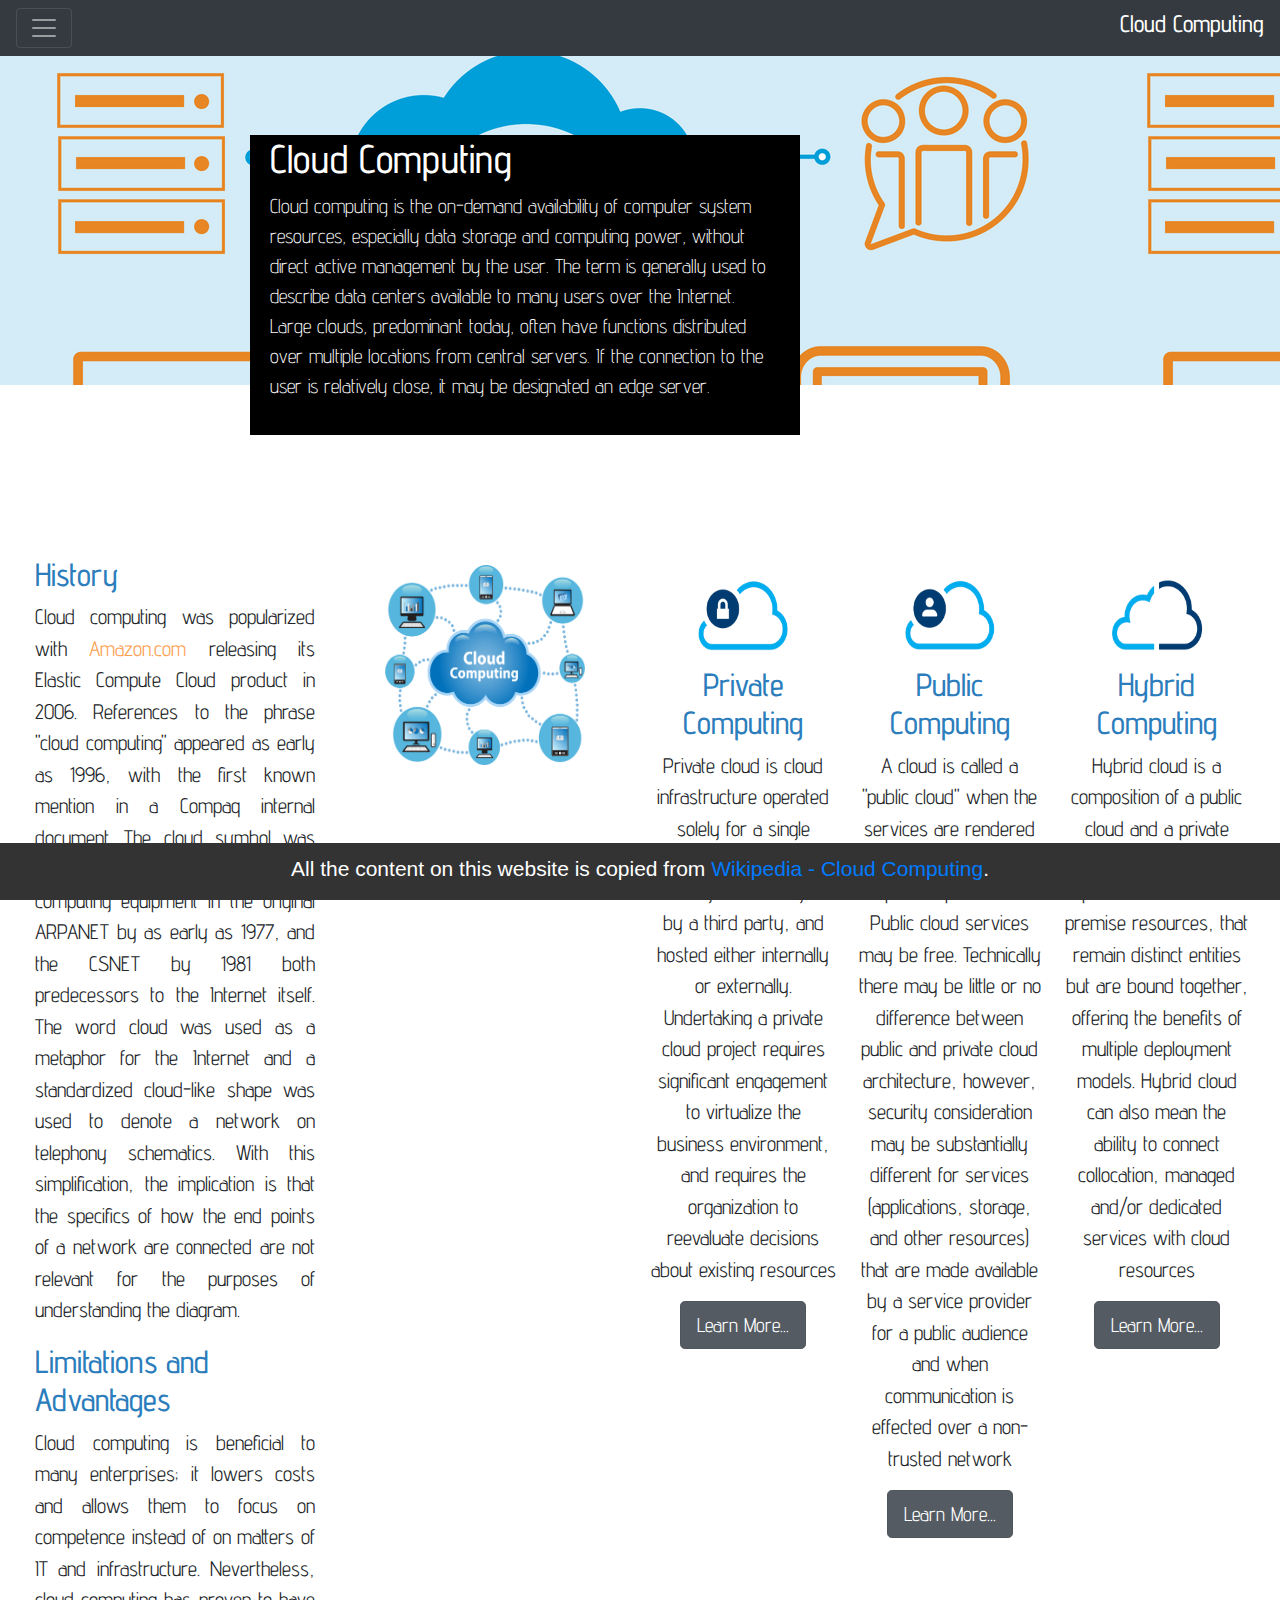
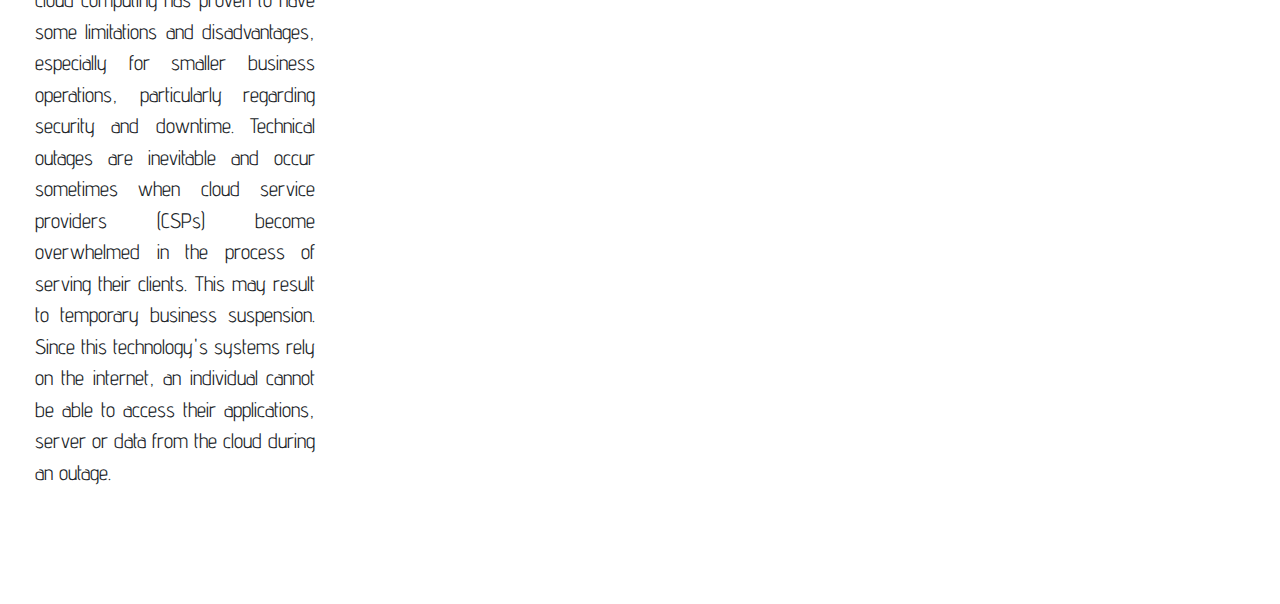
<file: WebPage/index.html>
<!DOCTYPE html>
<html>
	<head>
		<!--Adding Bootstrap framework, font family, making a link to the CSS file-->
		<link rel="stylesheet" href="https://stackpath.bootstrapcdn.com/bootstrap/4.3.1/css/bootstrap.min.css" integrity="sha384-ggOyR0iXCbMQv3Xipma34MD+dH/1fQ784/j6cY/iJTQUOhcWr7x9JvoRxT2MZw1T" crossorigin="anonymous">
		<link href='https://fonts.googleapis.com/css?family=Advent Pro' rel='stylesheet'>
		<link rel="stylesheet" type="text/css" href="wikipage.css">
		<meta charset="utf-8">
		<meta name="viewport" content="width=device-width, initial-scale=1.0">
		<title>Cloud Computing</title>
	</head>
	<body>
		<header>
      <!-- Creating a collapsible navigation bar-->
			<div class="pos-f-t ">
			<div style="top:40px;" class="collapse fixed-top" id="navbarToggleExternalContent">

				<div class="bg-dark p-4">
					<div class="container">
						<ul class="text-muted list-group list-unstyled">
						 <div class="row mb-2 mx-auto">
							 <div class="mr-2">
								 <li><a href="index.html" class="list-group-item list-group-item-action col text-white-50 bg-dark active">Home</a></li>
							 </div>
							 <div class="mr-2">
								 <li><a href="history-1.html" class="list-group-item list-group-item-action col text-white-50 bg-dark">History</a></li>
							 </div>
							 <div class="mr-2">
								 <li><a href="similarConcepts.html" class="list-group-item list-group-item-action col text-white-50 bg-dark ">Similar Concepts</a></li>
							 </div>
							 <div class="mr-2">
								 <li><a href="characteristics.html" class="list-group-item list-group-item-action col text-white-50 bg-dark ">Characteristics</a></li>
							 </div>
							 <div class="mr-2">
								 <li><a href="serviceModels.html" class="list-group-item list-group-item-action col text-white-50 bg-dark">Service Models</a></li>
							 </div>
							 <div class="mr-2">
								 <li><a href="deploymentModels.html" class="list-group-item list-group-item-action col text-white-50 bg-dark">Deployment Models</a></li>
							 </div>
							 <div class="mr-2">
								 <li><a href="architecture.html" class="list-group-item list-group-item-action col text-white-50 bg-dark">Architecture</a></li>
							 </div>
						 </div>
						 <div class="row  mx-auto">
							 <div class="mr-2">
								 <li><a href="security.html" class="list-group-item list-group-item-action col text-white-50 bg-dark">Security and Privacy</a></li>
							 </div>
							 <div class="mr-2">
								 <li><a href="emergingTrends.html" class="list-group-item list-group-item-action col text-white-50 bg-dark">Emerging Trends</a></li>
							 </div>
						 </div>
					 </ul>
					</div>
				</div>
			</div>
			<nav class="navbar fixed-top navbar-dark bg-dark ">
				<!--Button for opening the menu-->
				<button class="navbar-toggler" type="button" data-toggle="collapse" data-target="#navbarToggleExternalContent" aria-controls="navbarToggleExternalContent" aria-expanded="false" aria-label="Toggle navigation">
					<span class="navbar-toggler-icon"> </span>
				</button>
				<h4 class="text-white">Cloud Computing</h4>
			</nav>
		</div>
		<!--Main picture and textblock for main description of the page-->
			<div class="main-picture">
        <div class="textblock">
          <h1>Cloud Computing</h1>
          <p class="lead">Cloud computing is the on-demand availability of computer system resources, especially data storage and computing power, without direct active management by the user. The term is generally used to describe data centers available to many users over the Internet. Large clouds, predominant today, often have functions distributed over multiple locations from central servers. If the connection to the user is relatively close, it may be designated an edge server. </p>
        </div>
      </div>
		</header>


		<main>
			<div class="container-fluid movedown">
				<!-- Putting text and images in the same row using grid -->
				<section class="row">
					<div class="col-3">
						<h2>History</h2>
						<p>Cloud computing was popularized with <span class = "standout">Amazon.com</span> releasing its Elastic Compute Cloud product in 2006. References to the phrase "cloud computing" appeared as early as 1996, with the first known mention in a Compaq internal document. The cloud symbol was used to represent networks of computing equipment in the original ARPANET by as early as 1977, and the CSNET by 1981 both predecessors to the Internet itself. The word cloud was used as a metaphor for the Internet and a standardized cloud-like shape was used to denote a network on telephony schematics. With this simplification, the implication is that the specifics of how the end points of a network are connected are not relevant for the purposes of understanding the diagram.</p>
						<h2>Limitations and Advantages</h2>
						<p>Cloud computing is beneficial to many enterprises; it lowers costs and allows them to focus on competence instead of on matters of IT and infrastructure. Nevertheless, cloud computing has proven to have some limitations and disadvantages, especially for smaller business operations, particularly regarding security and downtime. Technical outages are inevitable and occur sometimes when cloud service providers (CSPs) become overwhelmed in the process of serving their clients. This may result to temporary business suspension. Since this technology's systems rely on the internet, an individual cannot be able to access their applications, server or data from the cloud during an outage. </p>
					</div>
					<!--Combined Bootstrap and custom css classes in divs result in desired elements positions-->
					<div class="col-3 types">
						<img class="mid-img" src="images_alternative\frontPage.png">
					</div>
					<div class="col-2 types">
						<img class="little-img" src="images_alternative\frontPage_privatecloud.png">
            <h2 class="columnheading">Private Computing</h2>
						<p>Private cloud is cloud infrastructure operated solely for a single organization, whether managed internally or by a third party, and hosted either internally or externally. Undertaking a private cloud project requires significant engagement to virtualize the business environment, and requires the organization to reevaluate decisions about existing resources</p>
						<!--Linking to specific position/paragraph on Deployment Models page-->
						<a href="deploymentModels.html#private-cloud" class="btn btn-secondary btn-lg active" role="button" aria-pressed="true">Learn More...</a>
					</div>
					<div class="col-2 types">
						<img class="little-img" src="images_alternative\frontPage_publiccloud.png">
            <h2 class="columnheading">Public Computing</h2>
            <p>A cloud is called a "public cloud" when the services are rendered over a network that is open for public use. Public cloud services may be free. Technically there may be little or no difference between public and private cloud architecture, however, security consideration may be substantially different for services (applications, storage, and other resources) that are made available by a service provider for a public audience and when communication is effected over a non-trusted network</p>
						<!--Linking to specific position/paragraph on Deployment Models page-->
						<a href="deploymentModels.html#public-cloud" class="btn btn-secondary btn-lg active" role="button" aria-pressed="true">Learn More...</a>
					</div>
					<div class="col-2 types">
						<img class="little-img" src="images_alternative\frontPage_hybridcloud.png">
            <h2 class="columnheading">Hybrid Computing</h2>
						<p>Hybrid cloud is a composition of a public cloud and a private environment, such as a private cloud or on-premise resources, that remain distinct entities but are bound together, offering the benefits of multiple deployment models. Hybrid cloud can also mean the ability to connect collocation, managed and/or dedicated services with cloud resources</p>
						<!--Linking to specific position/paragraph on Deployment Models page-->
						<a href="deploymentModels.html#hybrid-cloud" class="btn btn-secondary btn-lg active" role="button" aria-pressed="true">Learn More...</a>
					</div>
				</section>
			</div>
		</main>
		<footer class="fixed-bottom">
			<p>All the content on this website is copied from <a href="https://en.wikipedia.org/wiki/Cloud_computing">Wikipedia - Cloud Computing</a>.</p>
		</footer>

		<script src="https://code.jquery.com/jquery-3.3.1.slim.min.js" integrity="sha384-q8i/X+965DzO0rT7abK41JStQIAqVgRVzpbzo5smXKp4YfRvH+8abtTE1Pi6jizo" crossorigin="anonymous"></script>
	  <script src="https://cdnjs.cloudflare.com/ajax/libs/popper.js/1.14.7/umd/popper.min.js" integrity="sha384-UO2eT0CpHqdSJQ6hJty5KVphtPhzWj9WO1clHTMGa3JDZwrnQq4sF86dIHNDz0W1" crossorigin="anonymous"></script>
	  <script src="https://stackpath.bootstrapcdn.com/bootstrap/4.3.1/js/bootstrap.min.js" integrity="sha384-JjSmVgyd0p3pXB1rRibZUAYoIIy6OrQ6VrjIEaFf/nJGzIxFDsf4x0xIM+B07jRM" crossorigin="anonymous"></script>
	</body>
</html>
</file>
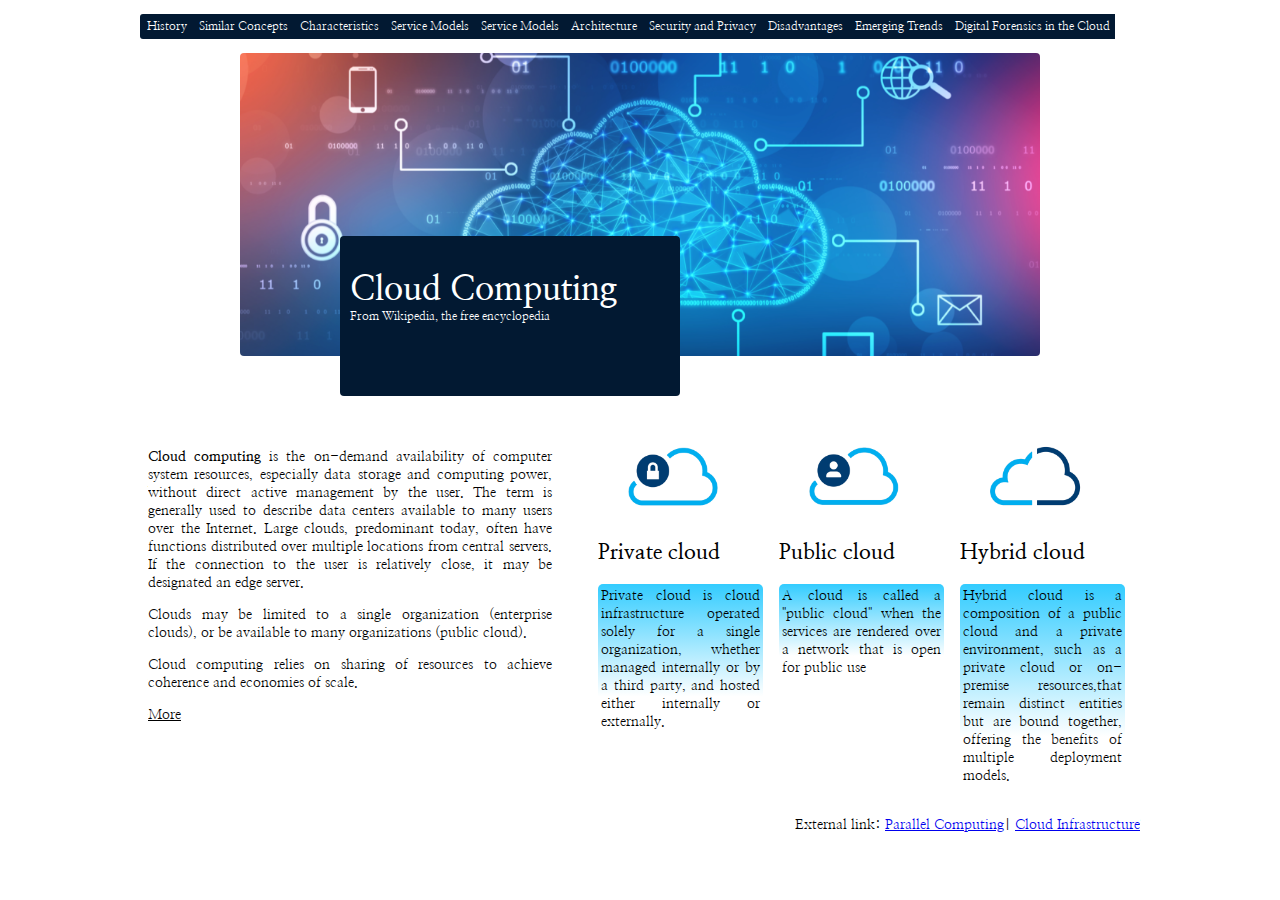
<file: cloudComputing.html>
<!DOCTYPE html>
<html lang="en" dir="ltr">

<head>
  <meta charset="utf-8">
  <title>Cloud Computing</title>
  <link rel="stylesheet" href="cloudComputing.css">
</head>

<body>
  <nav>
    <ul>

      <li><a href="#">History</a></li>
      <li><a href="#">Similar Concepts</a></li>
      <li><a href="#">Characteristics</a></li>
      <li><a href="#">Service Models</a></li>
      <li><a href="#">Service Models</a></li>
      <li><a href="#">Architecture</a></li>
      <li><a href="#">Security and Privacy</a></li>
      <li><a href="#">Disadvantages</a></li>
      <li><a href="#">Emerging Trends</a></li>
      <li><a href="#">Digital Forensics in the Cloud</a></li>
    </ul>
  </nav>
  <header>
    <img src="cloudcomputing.png" alt="Cloud Computing">
    <div class="headingAndAsentence">
      <h1>Cloud Computing</h1>
      <p id="headingSent">From <a href="https://en.wikipedia.org/wiki/Cloud_computing">Wikipedia</a>, the free encyclopedia</p>
    </div>
  </header>

  <main>
    <section class="mainContent">
      <div class="contentBox">
        <p> <i class="fas fa-laptop-code"></i><strong>Cloud computing</strong> is the on-demand availability of computer system resources, especially data storage and computing power, without direct active management by the user. The term is
          generally used to describe data centers available to many
          users over the Internet. Large clouds, predominant today, often have functions distributed over multiple locations from central servers. If the connection to the user is relatively close, it may be designated an edge server.</p>
        <p>Clouds may be limited to a single organization (enterprise clouds), or be available to many organizations (public cloud).</p>
        <p>Cloud computing relies on sharing of resources to achieve coherence and economies of scale.</p>
        <a href="#more1" class="more" id="more1">More</a>
        <div class="moreinfo">
          <p>Advocates of public and hybrid clouds note that cloud computing allows companies to avoid or minimize up-front IT infrastructure costs. Proponents also claim that cloud computing allows enterprises to get their applications up and
            running
            faster, with improved manageability and less maintenance, and that it enables IT teams to more rapidly adjust resources to meet fluctuating and unpredictable demand.[2][3][4] Cloud providers typically use a "pay-as-you-go" model, which
            can
            lead to unexpected operating expenses if administrators are not familiarized with cloud-pricing models.</p>
          <p>The availability of high-capacity networks, low-cost computers and storage devices as well as the widespread adoption of hardware virtualization, service-oriented architecture and autonomic and utility computing has led to growth in
            cloud
            computing.By 2019, Linux was the most widely used operating system, including in Microsoft's offerings and is thus described as dominant.[9] The Cloud Service Provider (CSP) will screen, keep up and gather data about the firewalls,
            Intrusion identification or/and counteractive action frameworks and information stream inside the network.</p>
        </div>
      </div>
    </section>

    <section class="sideContent">
      <div class="privatecloud contentBox">
        <img src="privatecloud.png" alt="Private Cloud">
        <h2>Private cloud</h2>
        <p>Private cloud is cloud infrastructure operated solely for a single organization, whether managed internally or by a third party, and hosted either internally or externally.</p>
      </div>
      <div class="publiccloud contentBox">
        <img src="publiccloud.png" alt="Public Cloud">
        <h2>Public cloud</h2>
        <p>A cloud is called a "public cloud" when the services are rendered over a network that is open for public use</p>
      </div>
      <div class="hybridcloud contentBox">
        <img src="hybridcloud.png" alt="Hybrid Cloud">
        <h2>Hybrid cloud</h2>
        <p>Hybrid cloud is a composition of a public cloud and a private environment, such as a private cloud or on-premise resources,that remain distinct entities but are bound together, offering the benefits of multiple deployment models.</p>
      </div>
    </section>
  </main>

  <footer>
    <section class=footer1>
      <p>External link: <a href="https://en.wikipedia.org/wiki/Parallel_computing"> Parallel Computing</a>| <a href="https://en.wikipedia.org/wiki/Category:Cloud_infrastructure">Cloud Infrastructure</a></p>
  </footer>
</body>

</html>
</file>
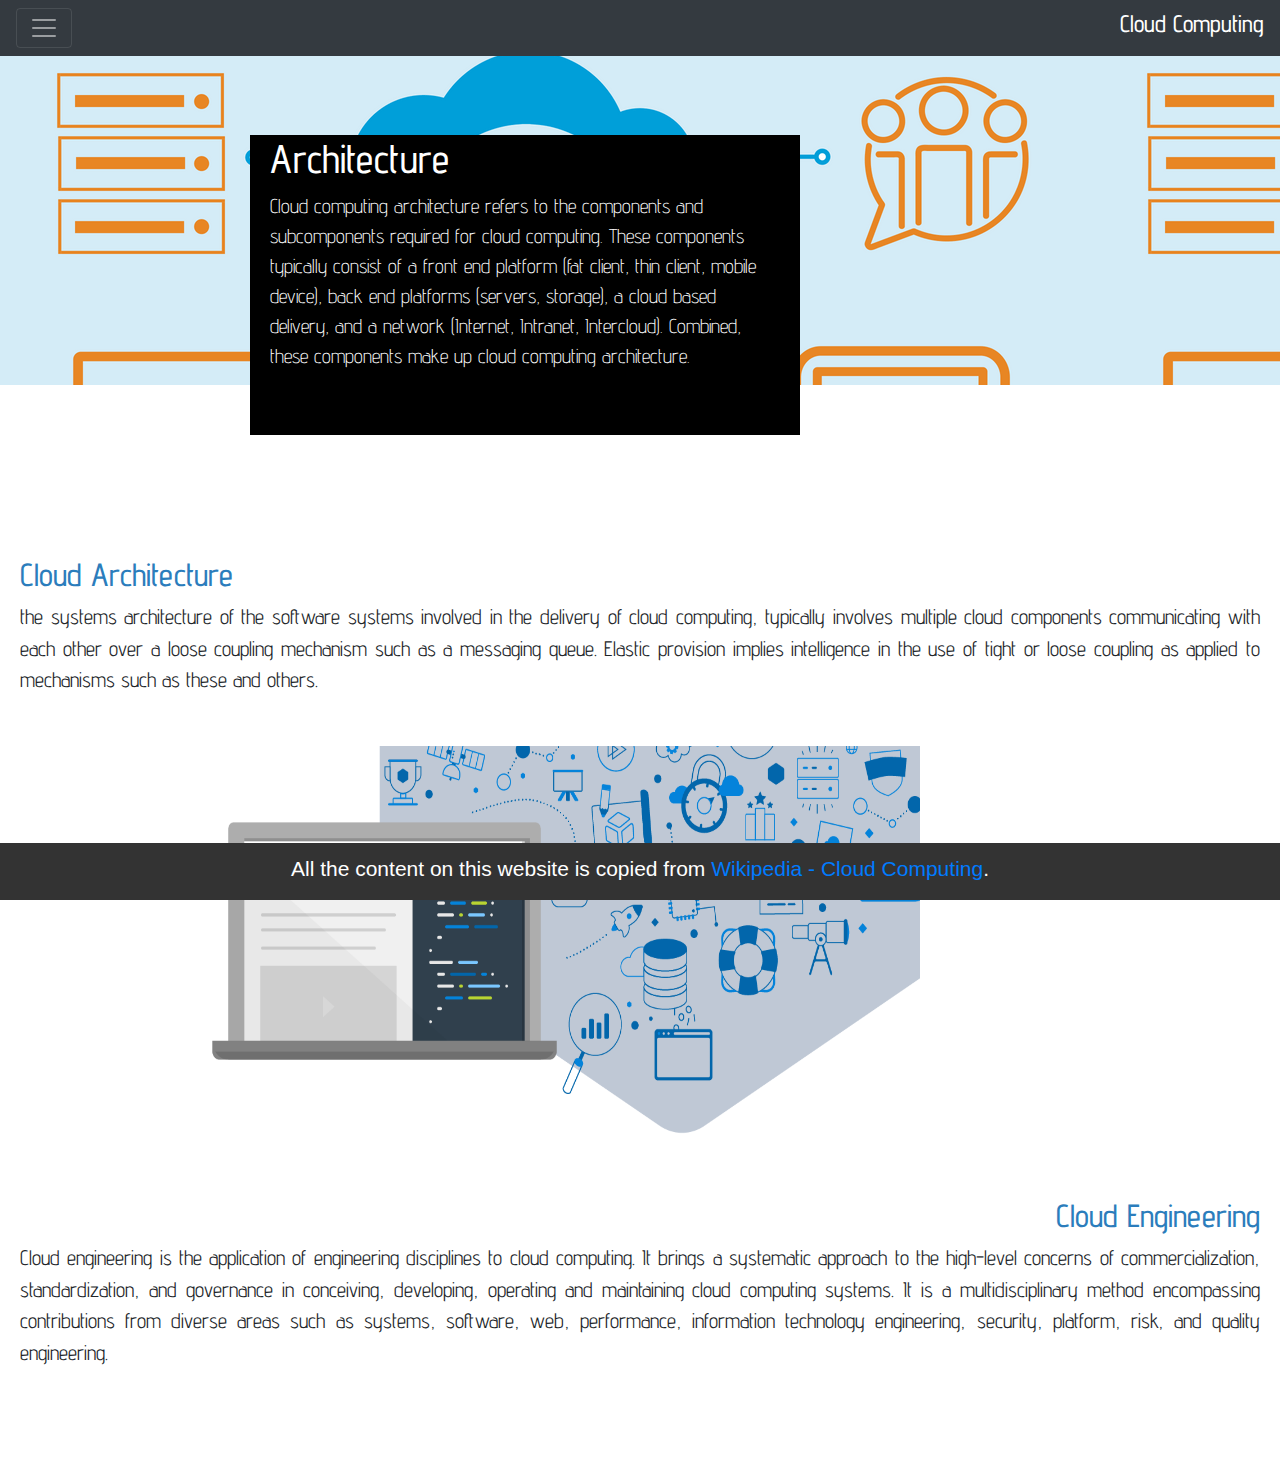
<file: WebPage/architecture.html>
<!DOCTYPE html>
<html>
	<head>
		<link rel="stylesheet" href="https://stackpath.bootstrapcdn.com/bootstrap/4.3.1/css/bootstrap.min.css" integrity="sha384-ggOyR0iXCbMQv3Xipma34MD+dH/1fQ784/j6cY/iJTQUOhcWr7x9JvoRxT2MZw1T" crossorigin="anonymous">
		<link href='https://fonts.googleapis.com/css?family=Advent Pro' rel='stylesheet'>
		<link rel="stylesheet" type="text/css" href="wikipage.css">
		<meta charset="utf-8">
		<meta name="viewport" content="width=device-width, initial-scale=1.0">
		<title>Architecture - Cloud Computing</title>
	</head>
	<body>
		<header>
			<!-- Creating a collapsible navigation bar-->
			<div class="pos-f-t ">
	    <div style="top:40px;" class="collapse fixed-top" id="navbarToggleExternalContent">
	      <div class="bg-dark p-4">
	        <div class="container">
	          <ul class="text-muted list-group list-unstyled">
	            <div class="row mb-2 mx-auto">
	              <div class="mr-2">
	                <li><a href="index.html" class="list-group-item list-group-item-action col text-white-50 bg-dark">Home</a></li>
	              </div>
	              <div class="mr-2">
	                <li><a href="history-1.html" class="list-group-item list-group-item-action col text-white-50 bg-dark">History</a></li>
	              </div>
	              <div class="mr-2">
	                <li><a href="similarConcepts.html" class="list-group-item list-group-item-action col text-white-50 bg-dark ">Similar Concepts</a></li>
	              </div>
	              <div class="mr-2">
	                <li><a href="characteristics.html" class="list-group-item list-group-item-action col text-white-50 bg-dark ">Characteristics</a></li>
	              </div>
	              <div class="mr-2">
	                <li><a href="serviceModels.html" class="list-group-item list-group-item-action col text-white-50 bg-dark">Service Models</a></li>
	              </div>
	              <div class="mr-2">
	                <li><a href="deploymentModels.html" class="list-group-item list-group-item-action col text-white-50 bg-dark">Deployment Models</a></li>
	              </div>
	              <div class="mr-2">
	                <li><a href="architecture.html" class="list-group-item list-group-item-action col text-white-50 bg-dark active">Architecture</a></li>
	              </div>
	            </div>
	            <div class="row  mx-auto">
	              <div class="mr-2">
	                <li><a href="security.html" class="list-group-item list-group-item-action col text-white-50 bg-dark">Security and Privacy</a></li>
	              </div>
	              <div class="mr-2">
	                <li><a href="emergingTrends.html" class="list-group-item list-group-item-action col text-white-50 bg-dark">Emerging Trends</a></li>
	              </div>
	            </div>
	          </ul>
	        </div>
	      </div>
	    </div>
	    <nav class="navbar fixed-top navbar-dark bg-dark ">
				<!--Button for opening the menu-->
	      <button class="navbar-toggler" type="button" data-toggle="collapse" data-target="#navbarToggleExternalContent" aria-controls="navbarToggleExternalContent" aria-expanded="false" aria-label="Toggle navigation">
	        <span class="navbar-toggler-icon"> </span>
	      </button>
	      <h4 class="text-white">Cloud Computing</h4>
	    </nav>
	  </div>
		<!--Main picture and textblock for main description of the page-->
			<div class="main-picture">
        <div class="textblock">
          <h1>Architecture</h1>
          <p class="lead">Cloud computing architecture refers to the components and subcomponents required for cloud computing. These components typically consist of a front end platform (fat client, thin client, mobile device), back end platforms (servers, storage), a cloud based delivery, and a network (Internet, Intranet, Intercloud). Combined, these components make up cloud computing architecture.</p>
        </div>
      </div>
		</header>
		<main>
			<!-- heading on the left side-->
			<div class="movedown">
				<h2>Cloud Architecture</h2>
				<p>
					the systems architecture of the software systems involved in the delivery of cloud computing, typically involves multiple cloud components communicating with each other over a loose coupling mechanism such as a messaging queue. Elastic provision implies intelligence in the use of tight or loose coupling as applied to mechanisms such as these and others.
				</p>
			</div>
			<div>
				<img style="width: 900px; height: 400px;" src="images_alternative\architecture.jpg">
			</div>
			<div>

				<!-- heading on the right side-->
				<h2 class="rightside">Cloud Engineering</h2>

				<p>
					Cloud engineering is the application of engineering disciplines to cloud computing. It brings a systematic approach to the high-level concerns of commercialization, standardization, and governance in conceiving, developing, operating and maintaining cloud computing systems. It is a multidisciplinary method encompassing contributions from diverse areas such as systems, software, web, performance, information technology engineering, security, platform, risk, and quality engineering.
				</p>
			</div>
		</main>
		<footer class="fixed-bottom">
			<p>All the content on this website is copied from <a href="https://en.wikipedia.org/wiki/Cloud_computing">Wikipedia - Cloud Computing</a>.</p>
		</footer>

		<script src="https://code.jquery.com/jquery-3.3.1.slim.min.js" integrity="sha384-q8i/X+965DzO0rT7abK41JStQIAqVgRVzpbzo5smXKp4YfRvH+8abtTE1Pi6jizo" crossorigin="anonymous"></script>
	  <script src="https://cdnjs.cloudflare.com/ajax/libs/popper.js/1.14.7/umd/popper.min.js" integrity="sha384-UO2eT0CpHqdSJQ6hJty5KVphtPhzWj9WO1clHTMGa3JDZwrnQq4sF86dIHNDz0W1" crossorigin="anonymous"></script>
	  <script src="https://stackpath.bootstrapcdn.com/bootstrap/4.3.1/js/bootstrap.min.js" integrity="sha384-JjSmVgyd0p3pXB1rRibZUAYoIIy6OrQ6VrjIEaFf/nJGzIxFDsf4x0xIM+B07jRM" crossorigin="anonymous"></script>
	</body>
</html>
</file>
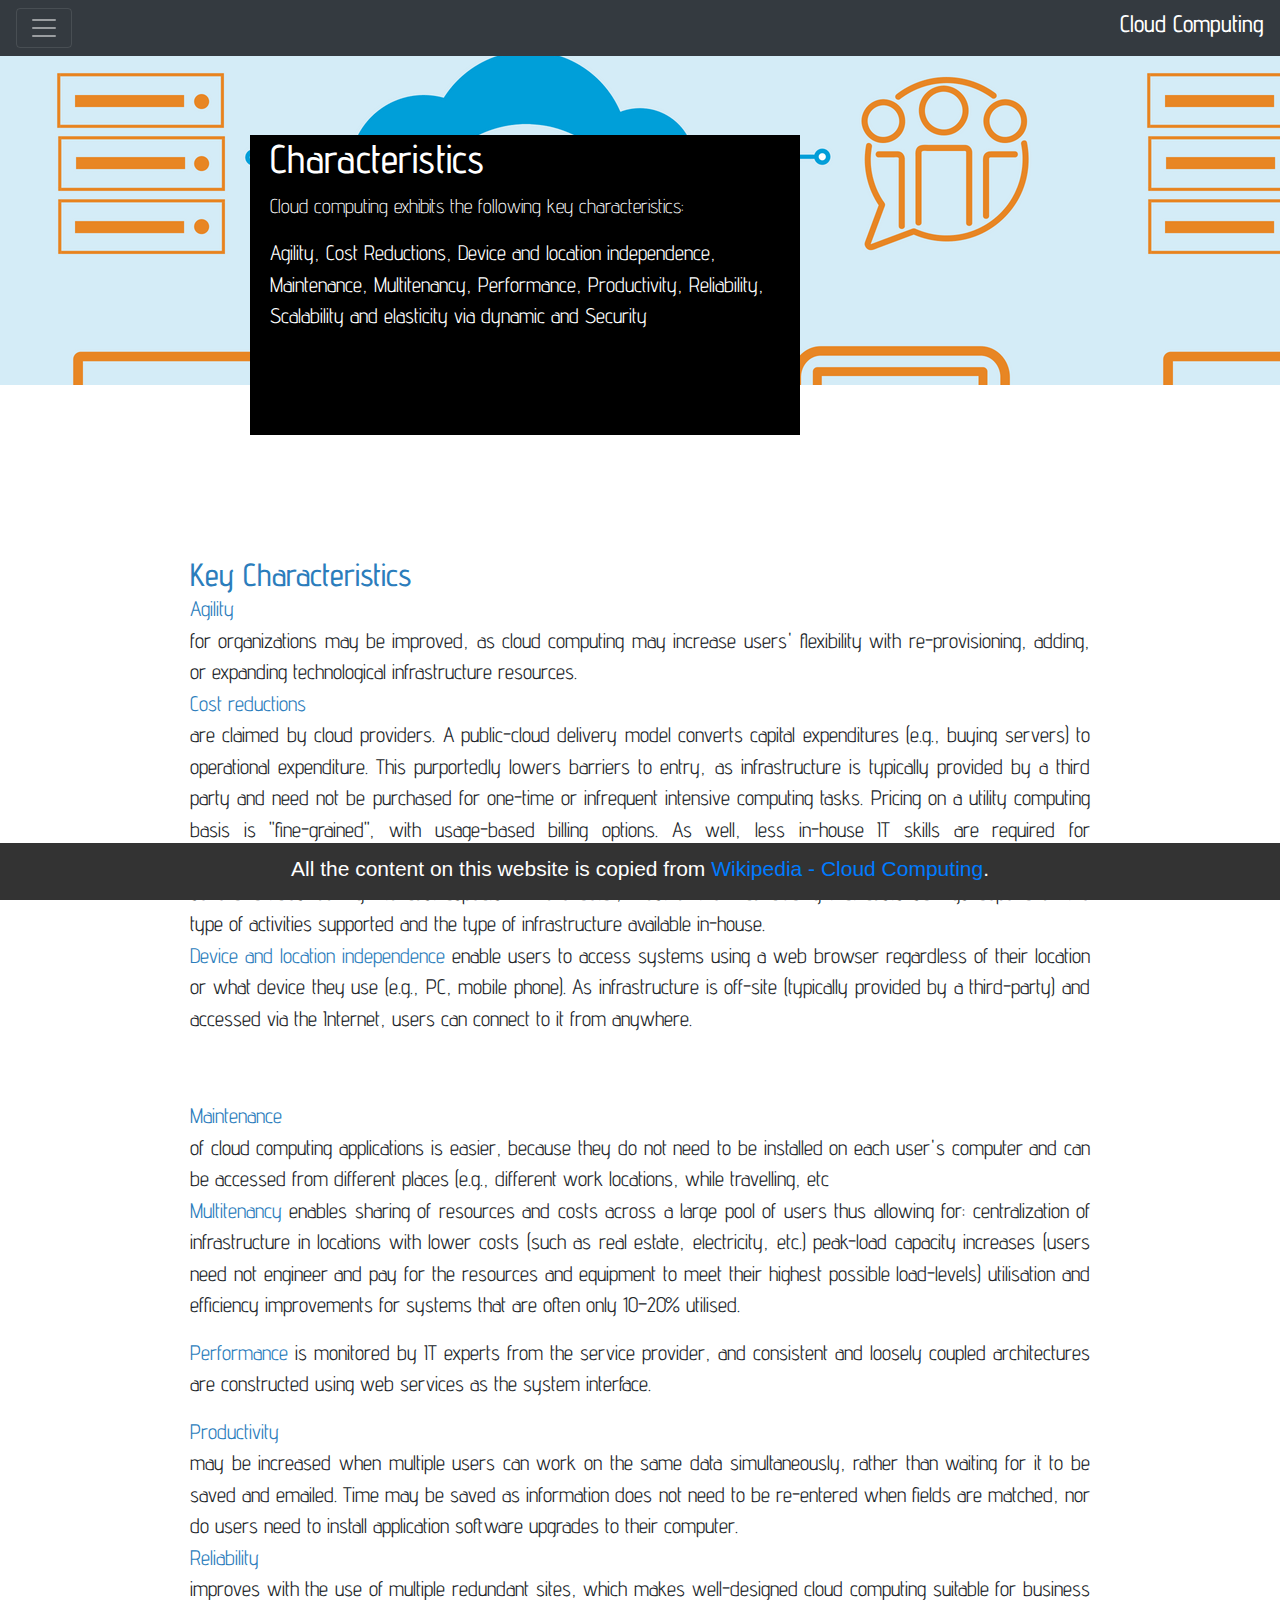
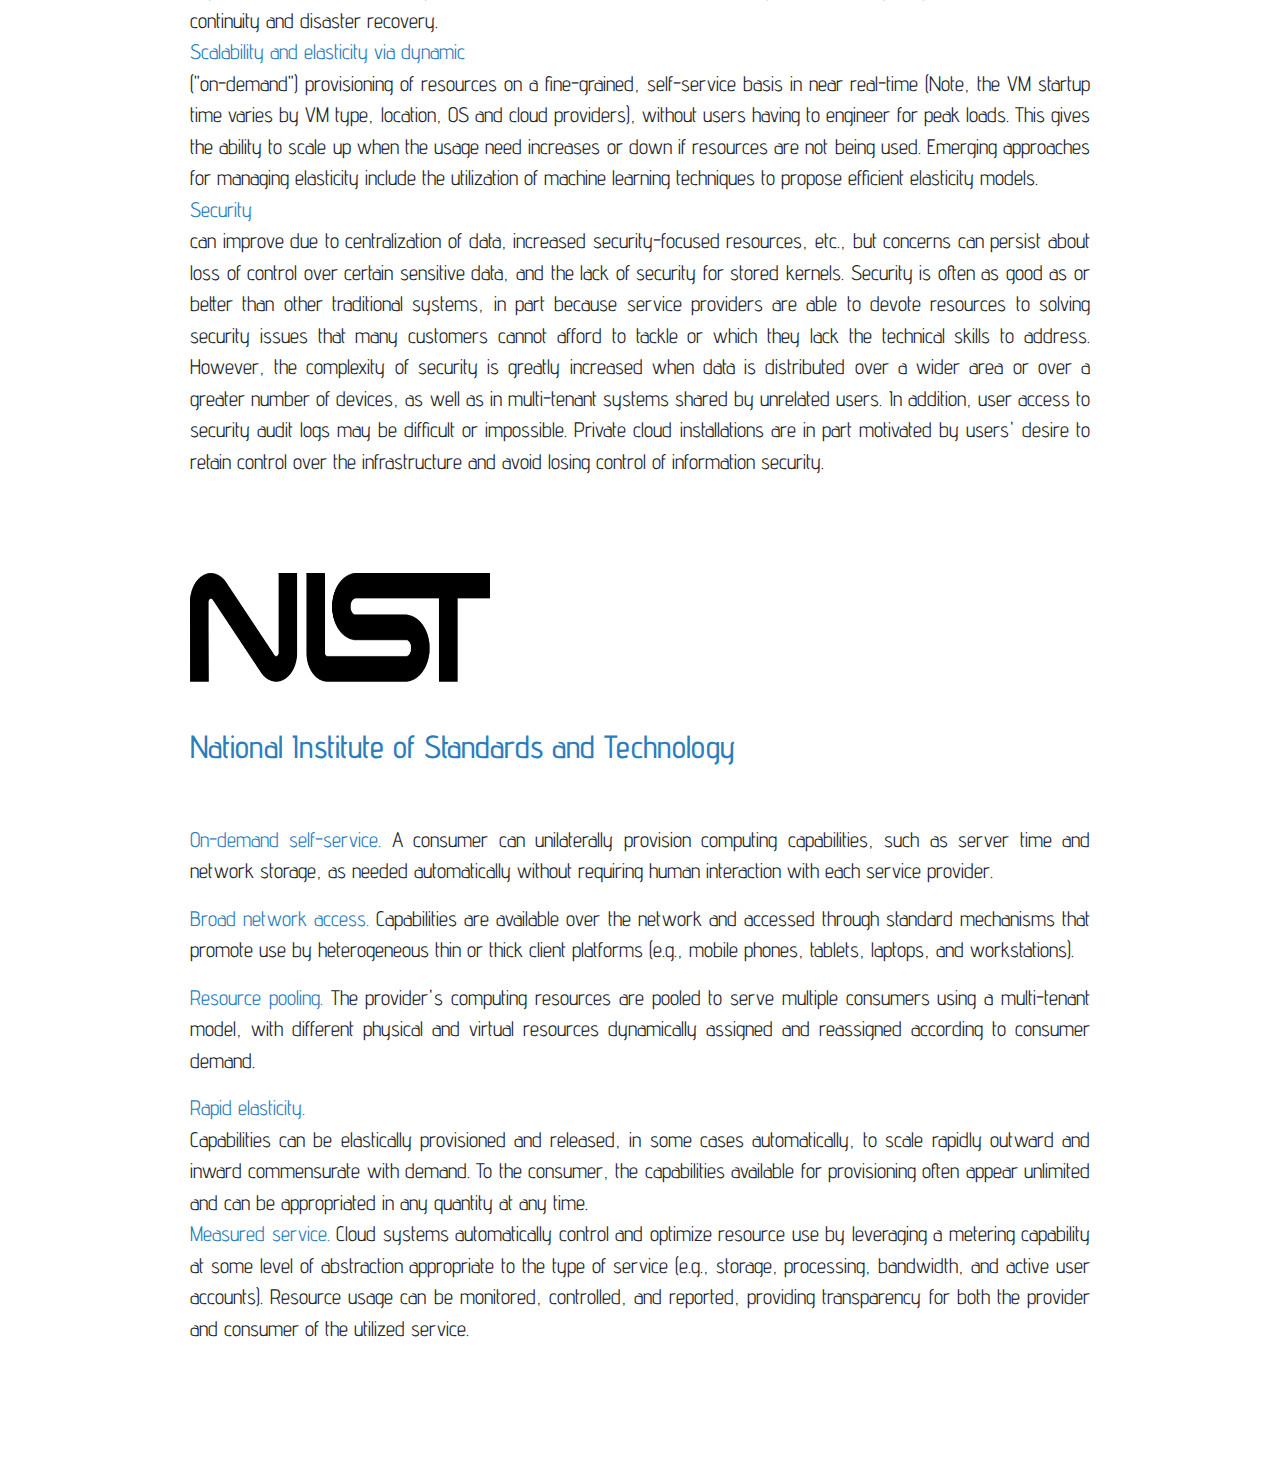
<file: WebPage/characteristics.html>
<!DOCTYPE html>
<html>

<head>
  <link rel="stylesheet" href="https://stackpath.bootstrapcdn.com/bootstrap/4.3.1/css/bootstrap.min.css" integrity="sha384-ggOyR0iXCbMQv3Xipma34MD+dH/1fQ784/j6cY/iJTQUOhcWr7x9JvoRxT2MZw1T" crossorigin="anonymous">
  <link href='https://fonts.googleapis.com/css?family=Advent Pro' rel='stylesheet'>
  <link rel="stylesheet" type="text/css" href="wikipage.css">
  <meta charset="utf-8">
  <meta name="viewport" content="width=device-width, initial-scale=1.0">
  <title>Characteristics - Cloud Computing</title>
</head>

<body>
  <header>
    <!-- Creating a collapsible navigation bar-->
    <div class="pos-f-t ">
      <div style="top:40px;" class="collapse fixed-top" id="navbarToggleExternalContent">
        <div class="bg-dark p-4">
          <div class="container">
            <ul class="text-muted list-group list-unstyled">
              <div class="row mb-2 mx-auto">
                <div class="mr-2">
                  <li><a href="index.html" class="list-group-item list-group-item-action col text-white-50 bg-dark">Home</a></li>
                </div>
                <div class="mr-2">
                  <li><a href="history-1.html" class="list-group-item list-group-item-action col text-white-50 bg-dark">History</a></li>
                </div>
                <div class="mr-2">
                  <li><a href="similarConcepts.html" class="list-group-item list-group-item-action col text-white-50 bg-dark ">Similar Concepts</a></li>
                </div>
                <div class="mr-2">
                  <li><a href="characteristics.html" class="list-group-item list-group-item-action col text-white-50 bg-dark active">Characteristics</a></li>
                </div>
                <div class="mr-2">
                  <li><a href="serviceModels.html" class="list-group-item list-group-item-action col text-white-50 bg-dark">Service Models</a></li>
                </div>
                <div class="mr-2">
                  <li><a href="deploymentModels.html" class="list-group-item list-group-item-action col text-white-50 bg-dark">Deployment Models</a></li>
                </div>
                <div class="mr-2">
                  <li><a href="architecture.html" class="list-group-item list-group-item-action col text-white-50 bg-dark">Architecture</a></li>
                </div>
              </div>
              <div class="row  mx-auto">
                <div class="mr-2">
                  <li><a href="security.html" class="list-group-item list-group-item-action col text-white-50 bg-dark">Security and Privacy</a></li>
                </div>
                <div class="mr-2">
                  <li><a href="emergingTrends.html" class="list-group-item list-group-item-action col text-white-50 bg-dark">Emerging Trends</a></li>
                </div>
              </div>
            </ul>
          </div>
        </div>
      </div>
      <nav class="navbar fixed-top navbar-dark bg-dark ">
        <!--Button for opening the menu-->
        <button class="navbar-toggler" type="button" data-toggle="collapse" data-target="#navbarToggleExternalContent" aria-controls="navbarToggleExternalContent" aria-expanded="false" aria-label="Toggle navigation">
          <span class="navbar-toggler-icon"> </span>
        </button>
        <h4 class="text-white">Cloud Computing</h4>
      </nav>
    </div>
    <!--Main picture and textblock for main description of the page-->
    <div class="main-picture">
      <div class="textblock">
        <h1>Characteristics</h1>
        <p class="lead">Cloud computing exhibits the following key characteristics:</p>
        <p>
          Agility,
          Cost Reductions,
          Device and location independence,
          Maintenance,
          Multitenancy,
          Performance,
          Productivity,
          Reliability,
          Scalability and elasticity via dynamic
          and Security
        </p>
      </div>
    </div>
  </header>
  <main>
    	<!--Creating div container and forcing to move it down because of textblock position. Movedown is custom class-->
    <div class="container-fluid movedown">
      <h2 class="row centered-content">Key Characteristics</h2>
      <div class="row centered-content">
        <p class="row centered-content">
          <span class="important">Agility</span> for organizations may be improved, as cloud computing may increase users' flexibility with re-provisioning, adding, or expanding technological infrastructure resources.

        </p>
      </div>
      <div class="row centrered-content">
        <p class="row centered-content"><span class="important">Cost reductions </span>are claimed by cloud providers. A public-cloud delivery model converts capital expenditures (e.g., buying servers) to operational expenditure. This purportedly
          lowers barriers to entry, as infrastructure is typically provided by a third party and need not be purchased for one-time or infrequent intensive computing tasks. Pricing on a utility computing basis is "fine-grained", with usage-based
          billing options. As well, less in-house IT skills are required for implementation of projects that use cloud computing. The e-FISCAL project's state-of-the-art repository contains several articles looking into cost aspects in more detail,
          most of them concluding that costs savings depend on the type of activities supported and the type of infrastructure available in-house.
        </p>
      </div>
    </div>
    <div class="row centered-content">

      <p>
        <span class="important">Device and location independence </span>enable users to access systems using a web browser regardless of their location or what device they use (e.g., PC, mobile phone). As infrastructure is off-site (typically
        provided by a third-party) and accessed via the Internet, users can connect to it from anywhere.
      </p>
    </div>
    <div class="row centrered-content">
      <p class="row centered-content">
        <span class="important">Maintenance</span> of cloud computing applications is easier, because they do not need to be installed on each user's computer and can be accessed from different places (e.g., different work locations, while
        travelling, etc
      </p>
    </div>
    </div>
    <div class="row centered-content">
      <p>

        <span class="important">Multitenancy</span> enables sharing of resources and costs across a large pool of users thus allowing for:
        centralization of infrastructure in locations with lower costs (such as real estate, electricity, etc.)
        peak-load capacity increases (users need not engineer and pay for the resources and equipment to meet their highest possible load-levels)
        utilisation and efficiency improvements for systems that are often only 10–20% utilised.
      </p>
      <div>
        <p>
          <span class="important">Performance </span>is monitored by IT experts from the service provider, and consistent and loosely coupled architectures are constructed using web services as the system interface.
        </p>
      </div>


      <div>
        <p class="row centered-content">

          <span class="important">Productivity</span> may be increased when multiple users can work on the same data simultaneously, rather than waiting for it to be saved and emailed. Time may be saved as information does not need to be re-entered
          when fields are matched, nor do users need to install application software upgrades to their computer.

        </p>
      </div>

      <div>
        <p class="row centered-content">
          <span class="important">Reliability </span>improves with the use of multiple redundant sites, which makes well-designed cloud computing suitable for business continuity and disaster recovery.
        </p>
      </div>

      <div>
        <p class="row centered-content">

          <span class="important">Scalability and elasticity via dynamic</span> ("on-demand") provisioning of resources on a fine-grained, self-service basis in near real-time (Note, the VM startup time varies by VM type, location, OS and cloud
          providers), without users having to engineer for peak loads. This gives the ability to scale up when the usage need increases or down if resources are not being used. Emerging approaches for managing elasticity include the utilization of
          machine learning techniques to propose efficient elasticity models.
        </p>
      </div>


      <div>
        <p class="row centered-content">

          <span class="important">Security </span>can improve due to centralization of data, increased security-focused resources, etc., but concerns can persist about loss of control over certain sensitive data, and the lack of security for stored
          kernels. Security is often as good as or better than other traditional systems, in part because service providers are able to devote resources to solving security issues that many customers cannot afford to tackle or which they lack the
          technical skills to address. However, the complexity of security is greatly increased when data is distributed over a wider area or over a greater number of devices, as well as in multi-tenant systems shared by unrelated users. In addition,
          user access to security audit logs may be difficult or impossible. Private cloud installations are in part motivated by users' desire to retain control over the infrastructure and avoid losing control of information security.
        </p>
      </div>

    </div>
    </div>
    </div>
    <div>
      <div class="row centered-content">
        <img style="height: 200px; width: 300px;" src="images_alternative\characteristics.jpg">
      </div>
      <div class="row centered-content">
        <h2>National Institute of Standards and Technology</h2>
      </div>
    </div>
    <div>
      <div class="row centered-content">
        <p>
          <span class="important">On-demand self-service.</span> A consumer can unilaterally provision computing capabilities, such as server time and network storage, as needed automatically without requiring human interaction with each service
          provider.
        </p>
      </div>
      <div class="row centered-content">
        <p>
          <span class="important">Broad network access.</span> Capabilities are available over the network and accessed through standard mechanisms that promote use by heterogeneous thin or thick client platforms (e.g., mobile phones, tablets,
          laptops, and workstations).
        </p>
      </div>
      <div class="row centered-content">
        <p>
          <span class="important">Resource pooling.</span> The provider's computing resources are pooled to serve multiple consumers using a multi-tenant model, with different physical and virtual resources dynamically assigned and reassigned
          according to consumer demand.
        </p>
      </div>
      <div>
        <p class="row centered-content">
          <span class="important">Rapid elasticity. </span>Capabilities can be elastically provisioned and released, in some cases automatically, to scale rapidly outward and inward commensurate with demand. To the consumer, the capabilities
          available for provisioning often appear unlimited and can be appropriated in any quantity at any time.
        </p>

      </div>
      <div class="row centered-content">

        <p>
          <span class="important">Measured service.</span> Cloud systems automatically control and optimize resource use by leveraging a metering capability at some level of abstraction appropriate to the type of service (e.g., storage, processing,
          bandwidth, and active user accounts). Resource usage can be monitored, controlled, and reported, providing transparency for both the provider and consumer of the utilized service.
      </div>
    </div>

  </main>
  <footer class="fixed-bottom">
    <p>All the content on this website is copied from <a href="https://en.wikipedia.org/wiki/Cloud_computing">Wikipedia - Cloud Computing</a>.</p>
  </footer>

  <script src="https://code.jquery.com/jquery-3.3.1.slim.min.js" integrity="sha384-q8i/X+965DzO0rT7abK41JStQIAqVgRVzpbzo5smXKp4YfRvH+8abtTE1Pi6jizo" crossorigin="anonymous"></script>
  <script src="https://cdnjs.cloudflare.com/ajax/libs/popper.js/1.14.7/umd/popper.min.js" integrity="sha384-UO2eT0CpHqdSJQ6hJty5KVphtPhzWj9WO1clHTMGa3JDZwrnQq4sF86dIHNDz0W1" crossorigin="anonymous"></script>
  <script src="https://stackpath.bootstrapcdn.com/bootstrap/4.3.1/js/bootstrap.min.js" integrity="sha384-JjSmVgyd0p3pXB1rRibZUAYoIIy6OrQ6VrjIEaFf/nJGzIxFDsf4x0xIM+B07jRM" crossorigin="anonymous"></script>
</body>

</html>
</file>
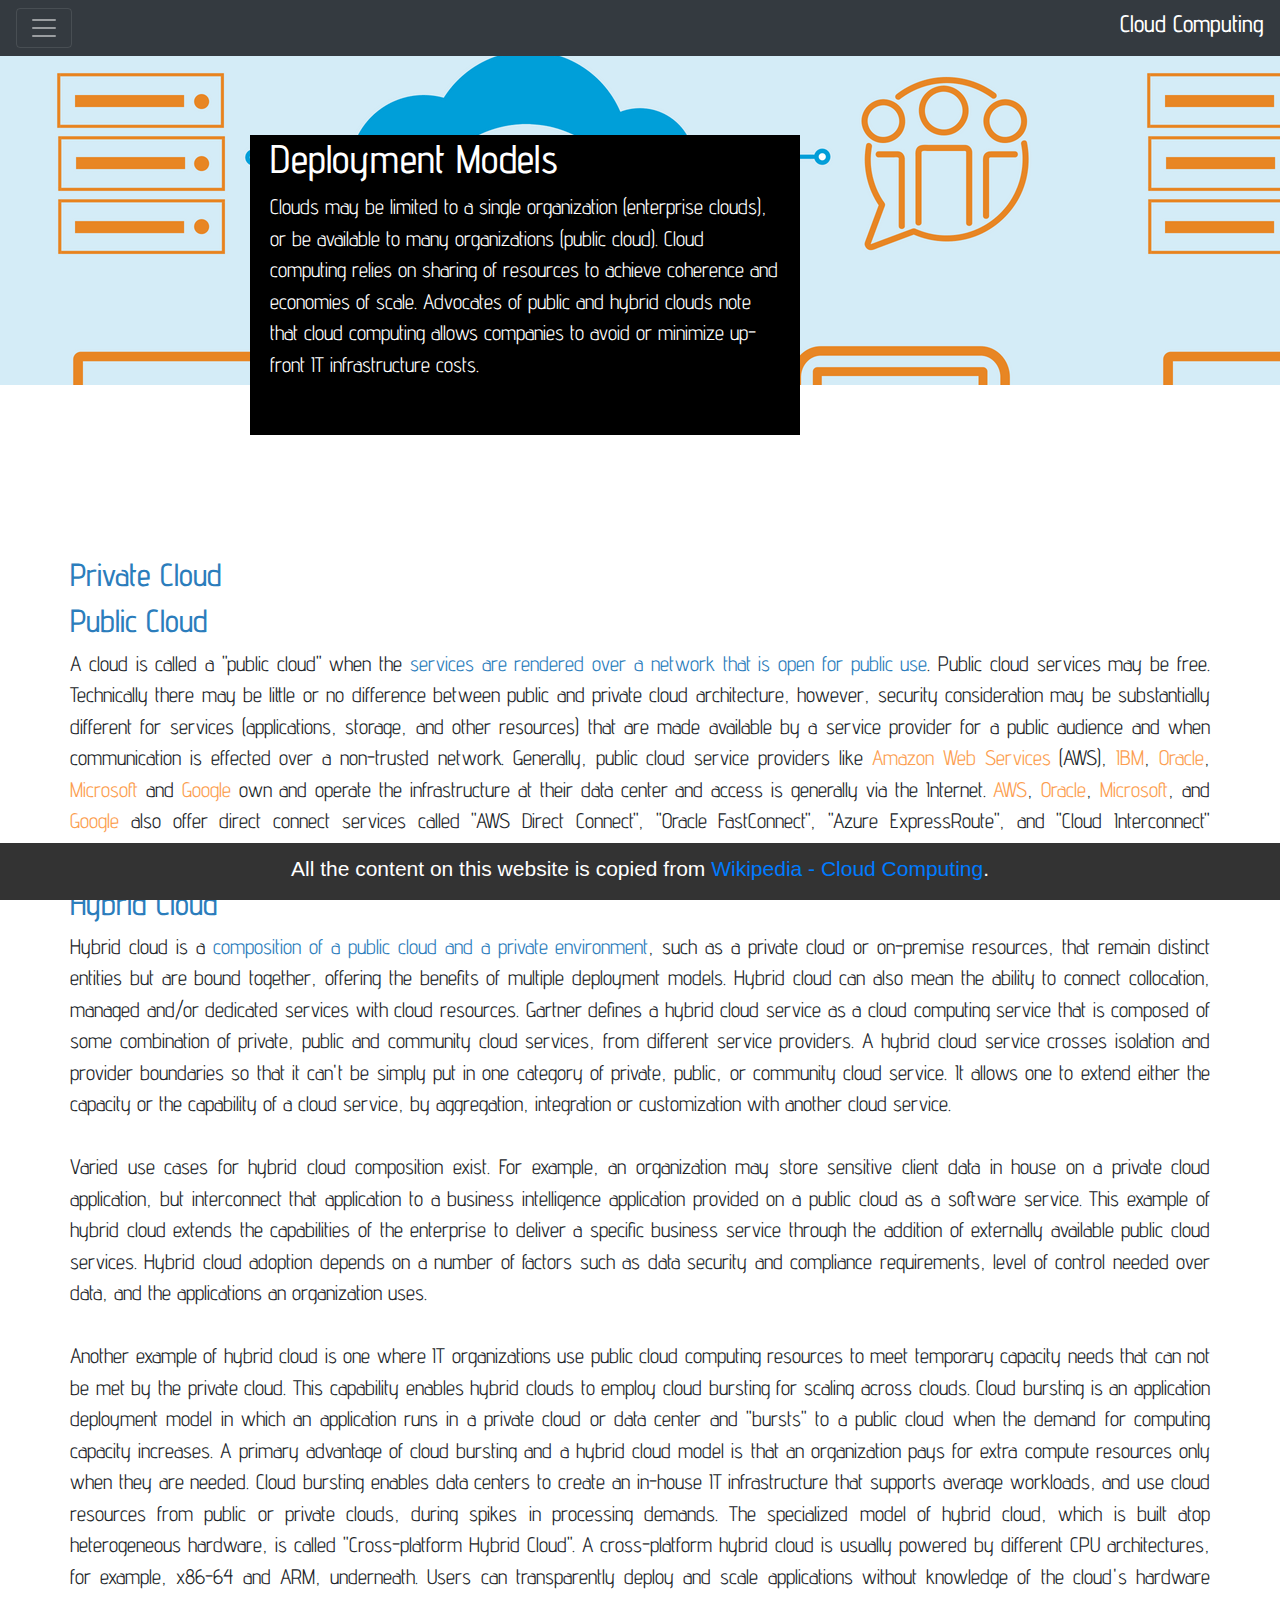
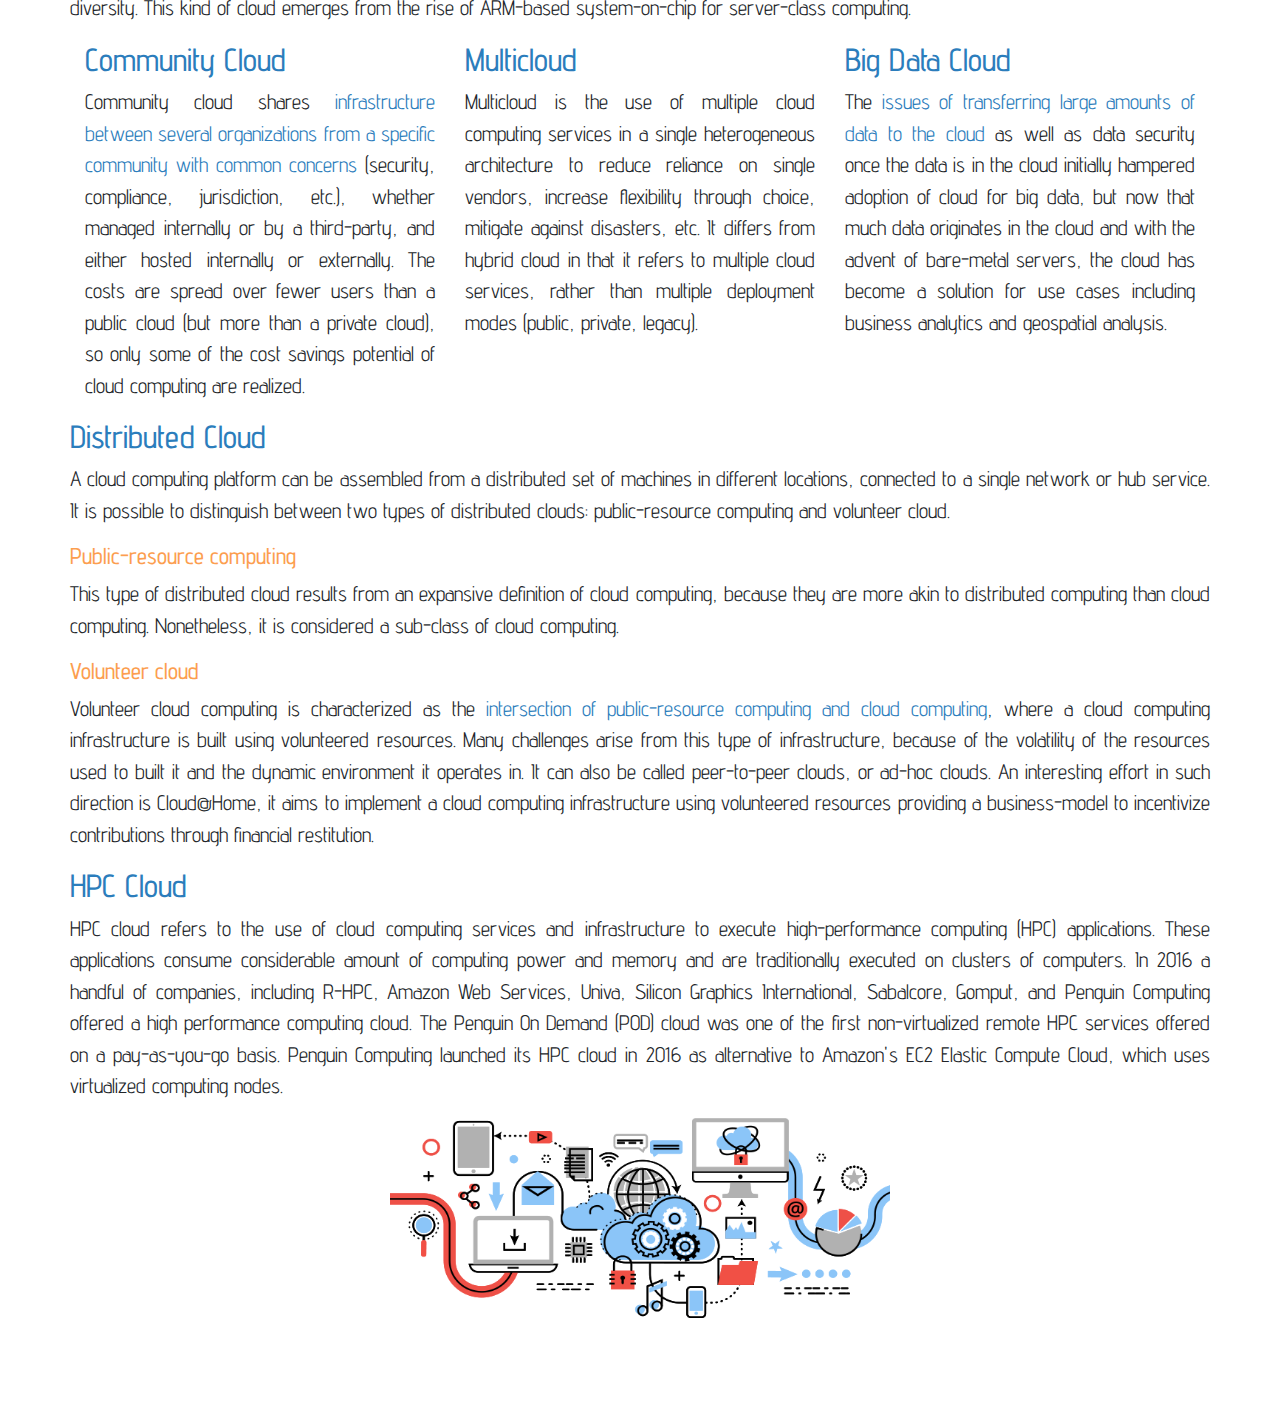
<file: WebPage/deploymentModels.html>
<!DOCTYPE html>
<html>
	<head>
		<link rel="stylesheet" href="https://stackpath.bootstrapcdn.com/bootstrap/4.3.1/css/bootstrap.min.css" integrity="sha384-ggOyR0iXCbMQv3Xipma34MD+dH/1fQ784/j6cY/iJTQUOhcWr7x9JvoRxT2MZw1T" crossorigin="anonymous">
		<link href='https://fonts.googleapis.com/css?family=Advent Pro' rel='stylesheet'>
		<link rel="stylesheet" type="text/css" href="wikipage.css">
		<meta charset="utf-8">
		<meta name="viewport" content="width=device-width, initial-scale=1.0">
		<title>Deployment Models - Cloud Computing</title>
	</head>
	<body>
		<header>
			<div class="pos-f-t ">
			<div class="collapse" id="navbarToggleExternalContent">
				<div class="bg-dark p-4">
					<div class="container">

						<ul class="text-muted list-group list-unstyled">
 						 <div class="row mb-2 mx-auto">
 							 <div class="mr-2">
 								 <li><a href="index.html" class="list-group-item list-group-item-action col text-white-50 bg-dark">Home</a></li>
 							 </div>
 							 <div class="mr-2">
 								 <li><a href="history-1.html" class="list-group-item list-group-item-action col text-white-50 bg-dark">History</a></li>
 							 </div>
 							 <div class="mr-2">
 								 <li><a href="similarConcepts.html" class="list-group-item list-group-item-action col text-white-50 bg-dark ">Similar Concepts</a></li>
 							 </div>
 							 <div class="mr-2">
 								 <li><a href="characteristics.html" class="list-group-item list-group-item-action col text-white-50 bg-dark ">Characteristics</a></li>
 							 </div>
 							 <div class="mr-2">
 								 <li><a href="serviceModels.html" class="list-group-item list-group-item-action col text-white-50 bg-dark">Service Models</a></li>
 							 </div>
 							 <div class="mr-2">
 								 <li><a href="deploymentModels.html" class="list-group-item list-group-item-action col text-white-50 bg-dark active">Deployment Models</a></li>
 							 </div>
 							 <div class="mr-2">
 								 <li><a href="architecture.html" class="list-group-item list-group-item-action col text-white-50 bg-dark">Architecture</a></li>
 							 </div>
 						 </div>
 						 <div class="row  mx-auto">
 							 <div class="mr-2">
 								 <li><a href="security.html" class="list-group-item list-group-item-action col text-white-50 bg-dark">Security and Privacy</a></li>
 							 </div>
 							 <div class="mr-2">
 								 <li><a href="emergingTrends.html" class="list-group-item list-group-item-action col text-white-50 bg-dark">Emerging Trends</a></li>
 							 </div>
 						 </div>
 					 </ul>
					</div>
				</div>
			</div>
			<nav class="navbar fixed-top navbar-dark bg-dark ">
				<button class="navbar-toggler" type="button" data-toggle="collapse" data-target="#navbarToggleExternalContent" aria-controls="navbarToggleExternalContent" aria-expanded="false" aria-label="Toggle navigation">
					<span class="navbar-toggler-icon"> </span>
				</button>
				<h4 class="text-white">Cloud Computing</h4>
			</nav>
		</div>
			<div class="main-picture">
        <div class="textblock">
          <h1>Deployment Models</h1>
          <p>Clouds may be limited to a single organization (enterprise clouds), or be available to many organizations (public cloud). Cloud computing relies on sharing of resources to achieve coherence and economies of scale. Advocates of public and hybrid clouds note that cloud computing allows companies to avoid or minimize up-front IT infrastructure costs.</p>
        </div>
      </div>
		</header>
		<main class="container movedown">
			<section>
				<div class="row">
					<a name="private-cloud" class="anchor"></a>
					<h2>Private Cloud</h2>
					<p>
					</p>
				</div>
				<div class="row">
					<a name="public-cloud" class="anchor"></a>
					<h2>Public Cloud</h2>
					<p>
						A cloud is called a "public cloud" when the <span class = "important">services are rendered over a network that is open for public use</span>. Public cloud services may be free. Technically there may be little or no difference between public and private cloud architecture, however, security consideration may be substantially different for services (applications, storage, and other resources) that are made available by a service provider for a public audience and when communication is effected over a non-trusted network. Generally, public cloud service providers like <span class = "standout">Amazon Web Services</span> (AWS), <span class = "standout">IBM</span>, <span class = "standout">Oracle</span>, <span class = "standout">Microsoft</span> and <span class = "standout">Google</span> own and operate the infrastructure at their data center and access is generally via the Internet. <span class = "standout">AWS</span>, <span class = "standout">Oracle</span>, <span class = "standout">Microsoft</span>, and <span class = "standout">Google</span> also offer direct connect services called "AWS Direct Connect", "Oracle FastConnect", "Azure ExpressRoute", and "Cloud Interconnect" respectively, such connections require customers to purchase or lease a private connection to a peering point offered by the cloud provider.
					</p>
				</div>
				<div class="row">
					<a name="hybrid-cloud" class="anchor"></a>
					<h2>Hybrid Cloud</h2>
					<p>
						Hybrid cloud is a <span class = "important">composition of a public cloud and a private environment</span>, such as a private cloud or on-premise resources, that remain distinct entities but are bound together, offering the benefits of multiple deployment models. Hybrid cloud can also mean the ability to connect collocation, managed and/or dedicated services with cloud resources. Gartner defines a hybrid cloud service as a cloud computing service that is composed of some combination of private, public and community cloud services, from different service providers. A hybrid cloud service crosses isolation and provider boundaries so that it can't be simply put in one category of private, public, or community cloud service. It allows one to extend either the capacity or the capability of a cloud service, by aggregation, integration or customization with another cloud service.
						<br><br>
						Varied use cases for hybrid cloud composition exist. For example, an organization may store sensitive client data in house on a private cloud application, but interconnect that application to a business intelligence application provided on a public cloud as a software service. This example of hybrid cloud extends the capabilities of the enterprise to deliver a specific business service through the addition of externally available public cloud services. Hybrid cloud adoption depends on a number of factors such as data security and compliance requirements, level of control needed over data, and the applications an organization uses.
						<br><br>
						Another example of hybrid cloud is one where IT organizations use public cloud computing resources to meet temporary capacity needs that can not be met by the private cloud. This capability enables hybrid clouds to employ cloud bursting for scaling across clouds. Cloud bursting is an application deployment model in which an application runs in a private cloud or data center and "bursts" to a public cloud when the demand for computing capacity increases. A primary advantage of cloud bursting and a hybrid cloud model is that an organization pays for extra compute resources only when they are needed. Cloud bursting enables data centers to create an in-house IT infrastructure that supports average workloads, and use cloud resources from public or private clouds, during spikes in processing demands. The specialized model of hybrid cloud, which is built atop heterogeneous hardware, is called "Cross-platform Hybrid Cloud". A cross-platform hybrid cloud is usually powered by different CPU architectures, for example, x86-64 and ARM, underneath. Users can transparently deploy and scale applications without knowledge of the cloud's hardware diversity. This kind of cloud emerges from the rise of ARM-based system-on-chip for server-class computing.
					</p>
				</div>
			</section>
			<section>
				<div class="row">
					<div class="col-sm-4">
						<h2>Community Cloud</h2>
						<p>
							Community cloud shares <span class = "important">infrastructure between several organizations from a specific community with common concerns</span> (security, compliance, jurisdiction, etc.), whether managed internally or by a third-party, and either hosted internally or externally. The costs are spread over fewer users than a public cloud (but more than a private cloud), so only some of the cost savings potential of cloud computing are realized.
						</p>
					</div>
					<div class="col-sm-4">
						<h2>Multicloud</h2>
						<p>
							Multicloud is the use of multiple cloud computing services in a single heterogeneous architecture to reduce reliance on single vendors, increase flexibility through choice, mitigate against disasters, etc. It differs from hybrid cloud in that it refers to multiple cloud services, rather than multiple deployment modes (public, private, legacy).
						</p>
					</div>
					<div class="col-sm-4">
						<h2>Big Data Cloud</h2>
						<p>
							The <span class = "important">issues of transferring large amounts of data to the cloud</span> as well as data security once the data is in the cloud initially hampered adoption of cloud for big data, but now that much data originates in the cloud and with the advent of bare-metal servers, the cloud has become a solution for use cases including business analytics and geospatial analysis.
						</p>
					</div>
				</div>
				<div class="row">
					<h2>Distributed Cloud</h2>
					<p>
						A cloud computing platform can be assembled from a distributed set of machines in different locations, connected to a single network or hub service. It is possible to distinguish between two types of distributed clouds: public-resource computing and volunteer cloud.
					</p>
					<h3>Public-resource computing</h3>
					<p>
						This type of distributed cloud results from an expansive definition of cloud computing, because they are more akin to distributed computing than cloud computing. Nonetheless, it is considered a sub-class of cloud computing.
					</p>
					<h3>Volunteer cloud</h3>
					<p>
						Volunteer cloud computing is characterized as the <span class = "important">intersection of public-resource computing and cloud computing</span>, where a cloud computing infrastructure is built using volunteered resources. Many challenges arise from this type of infrastructure, because of the volatility of the resources used to built it and the dynamic environment it operates in. It can also be called peer-to-peer clouds, or ad-hoc clouds. An interesting effort in such direction is Cloud@Home, it aims to implement a cloud computing infrastructure using volunteered resources providing a business-model to incentivize contributions through financial restitution.
					</p>
				</div>
				<div class="row">
					<h2>HPC Cloud</h2>
					<p>
						HPC cloud refers to the use of cloud computing services and infrastructure to execute high-performance computing (HPC) applications. These applications consume considerable amount of computing power and memory and are traditionally executed on clusters of computers. In 2016 a handful of companies, including R-HPC, Amazon Web Services, Univa, Silicon Graphics International, Sabalcore, Gomput, and Penguin Computing offered a high performance computing cloud. The Penguin On Demand (POD) cloud was one of the first non-virtualized remote HPC services offered on a pay-as-you-go basis. Penguin Computing launched its HPC cloud in 2016 as alternative to Amazon's EC2 Elastic Compute Cloud, which uses virtualized computing nodes.
					</p>
				</div>
				<div class="row">
					<img class="centered-img" src="images_alternative/deployment.png">
			</section>
		</main>
		<footer class="fixed-bottom">
			<p>All the content on this website is copied from <a href="https://en.wikipedia.org/wiki/Cloud_computing">Wikipedia - Cloud Computing</a>.</p>
		</footer>

		<script src="https://code.jquery.com/jquery-3.3.1.slim.min.js" integrity="sha384-q8i/X+965DzO0rT7abK41JStQIAqVgRVzpbzo5smXKp4YfRvH+8abtTE1Pi6jizo" crossorigin="anonymous"></script>
	  <script src="https://cdnjs.cloudflare.com/ajax/libs/popper.js/1.14.7/umd/popper.min.js" integrity="sha384-UO2eT0CpHqdSJQ6hJty5KVphtPhzWj9WO1clHTMGa3JDZwrnQq4sF86dIHNDz0W1" crossorigin="anonymous"></script>
	  <script src="https://stackpath.bootstrapcdn.com/bootstrap/4.3.1/js/bootstrap.min.js" integrity="sha384-JjSmVgyd0p3pXB1rRibZUAYoIIy6OrQ6VrjIEaFf/nJGzIxFDsf4x0xIM+B07jRM" crossorigin="anonymous"></script>
	</body>
</html>
</file>
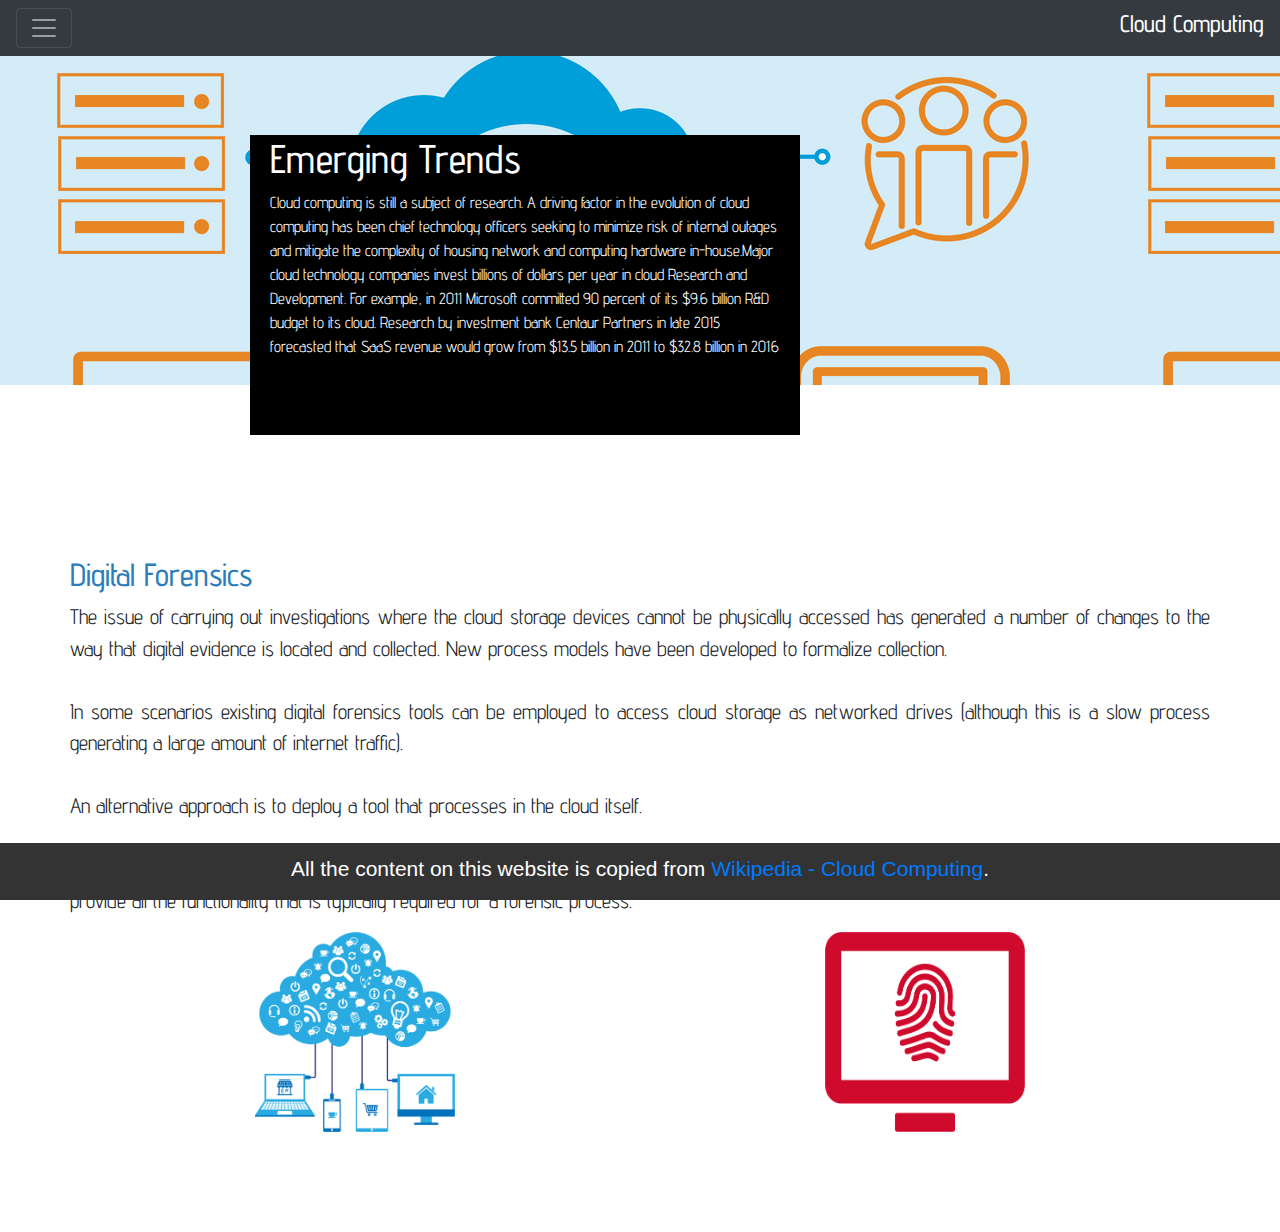
<file: WebPage/emergingTrends.html>
<!DOCTYPE html>
<html>
	<head>
		<link rel="stylesheet" href="https://stackpath.bootstrapcdn.com/bootstrap/4.3.1/css/bootstrap.min.css" integrity="sha384-ggOyR0iXCbMQv3Xipma34MD+dH/1fQ784/j6cY/iJTQUOhcWr7x9JvoRxT2MZw1T" crossorigin="anonymous">
    <link href='https://fonts.googleapis.com/css?family=Advent Pro' rel='stylesheet'>
		<link rel="stylesheet" type="text/css" href="wikipage.css">
		<meta charset="utf-8">
		<meta name="viewport" content="width=device-width, initial-scale=1.0">
		<title>Emerging Trends - Cloud Computing</title>
	</head>
	<body>
		<header>
			<!-- Creating a collapsible navigation bar-->
			<div class="pos-f-t ">
			<div style="top:40px;" class="collapse fixed-top" id="navbarToggleExternalContent">
				<div class="bg-dark p-4">
					<div class="container">
						<ul class="text-muted list-group list-unstyled">
						 <div class="row mb-2 mx-auto">
							 <div class="mr-2">
								 <li><a href="index.html" class="list-group-item list-group-item-action col text-white-50 bg-dark">Home</a></li>
							 </div>
							 <div class="mr-2">
								 <li><a href="history-1.html" class="list-group-item list-group-item-action col text-white-50 bg-dark">History</a></li>
							 </div>
							 <div class="mr-2">
								 <li><a href="similarConcepts.html" class="list-group-item list-group-item-action col text-white-50 bg-dark ">Similar Concepts</a></li>
							 </div>
							 <div class="mr-2">
								 <li><a href="characteristics.html" class="list-group-item list-group-item-action col text-white-50 bg-dark ">Characteristics</a></li>
							 </div>
							 <div class="mr-2">
								 <li><a href="serviceModels.html" class="list-group-item list-group-item-action col text-white-50 bg-dark">Service Models</a></li>
							 </div>
							 <div class="mr-2">
								 <li><a href="deploymentModels.html" class="list-group-item list-group-item-action col text-white-50 bg-dark">Deployment Models</a></li>
							 </div>
							 <div class="mr-2">
								 <li><a href="architecture.html" class="list-group-item list-group-item-action col text-white-50 bg-dark">Architecture</a></li>
							 </div>
						 </div>
						 <div class="row  mx-auto">
							 <div class="mr-2">
								 <li><a href="security.html" class="list-group-item list-group-item-action col text-white-50 bg-dark">Security and Privacy</a></li>
							 </div>
							 <div class="mr-2">
								 <li><a href="emergingTrends.html" class="list-group-item list-group-item-action col text-white-50 bg-dark active">Emerging Trends</a></li>
							 </div>
						 </div>
					 </ul>
					</div>
				</div>
			</div>
			<nav class="navbar fixed-top navbar-dark bg-dark ">
				<!--Button for opening the menu-->
				<button class="navbar-toggler" type="button" data-toggle="collapse" data-target="#navbarToggleExternalContent" aria-controls="navbarToggleExternalContent" aria-expanded="false" aria-label="Toggle navigation">
					<span class="navbar-toggler-icon"> </span>
				</button>
				<h4 class="text-white">Cloud Computing</h4>
			</nav>
		</div>
		<!--Main picture and textblock for main description of the page-->
			<div class="main-picture">
        <div class="textblock">
          <h1>Emerging Trends</h1>
          <pclass="lead">Cloud computing is still a subject of research. A driving factor in the evolution of cloud computing has been chief technology officers seeking to minimize risk of internal outages and mitigate the complexity of housing network and computing hardware in-house.Major cloud technology companies invest billions of dollars per year in cloud Research and Development. For example, in 2011 Microsoft committed 90 percent of its $9.6 billion R&D budget to its cloud. Research by investment bank Centaur Partners in late 2015 forecasted that SaaS revenue would grow from $13.5 billion in 2011 to $32.8 billion in 2016</p>
        </div>
      </div>
		</header>
			<!--Creating main section container and forcing to move it down because of textblock position. Movedown is custom class-->
		<main class="container movedown">
			<section>
				<div class="row">
					<h2>Digital Forensics</h2>
					<p>
						The issue of carrying out investigations where the cloud storage devices cannot be physically accessed has generated a number of changes to the way that digital evidence is located and collected. New process models have been developed to formalize collection.
						<br><br>
						In some scenarios existing digital forensics tools can be employed to access cloud storage as networked drives (although this is a slow process generating a large amount of internet traffic).
						<br><br>
						An alternative approach is to deploy a tool that processes in the cloud itself.
						<br><br>
						For organizations using Office 365 with an 'E5' subscription there is the option to use Microsoft's built-in ediscovery resources, although these do not provide all the functionality that is typically required for a forensic process.
					</p>
				</div>
				<div class="row">
					<div class="col-6">
						<img  class="mid-img" src="images_alternative\trends1.png">
					</div>
					<div class="col-6">
						<img  class="mid-img" src="images_alternative\trends2.png">
					</div>
				</div>
			</section>
		</main>
		<footer class="fixed-bottom">
			<p>All the content on this website is copied from <a href="https://en.wikipedia.org/wiki/Cloud_computing">Wikipedia - Cloud Computing</a>.</p>
		</footer>

		<script src="https://code.jquery.com/jquery-3.3.1.slim.min.js" integrity="sha384-q8i/X+965DzO0rT7abK41JStQIAqVgRVzpbzo5smXKp4YfRvH+8abtTE1Pi6jizo" crossorigin="anonymous"></script>
	  <script src="https://cdnjs.cloudflare.com/ajax/libs/popper.js/1.14.7/umd/popper.min.js" integrity="sha384-UO2eT0CpHqdSJQ6hJty5KVphtPhzWj9WO1clHTMGa3JDZwrnQq4sF86dIHNDz0W1" crossorigin="anonymous"></script>
	  <script src="https://stackpath.bootstrapcdn.com/bootstrap/4.3.1/js/bootstrap.min.js" integrity="sha384-JjSmVgyd0p3pXB1rRibZUAYoIIy6OrQ6VrjIEaFf/nJGzIxFDsf4x0xIM+B07jRM" crossorigin="anonymous"></script>
	</body>
</html>
</file>
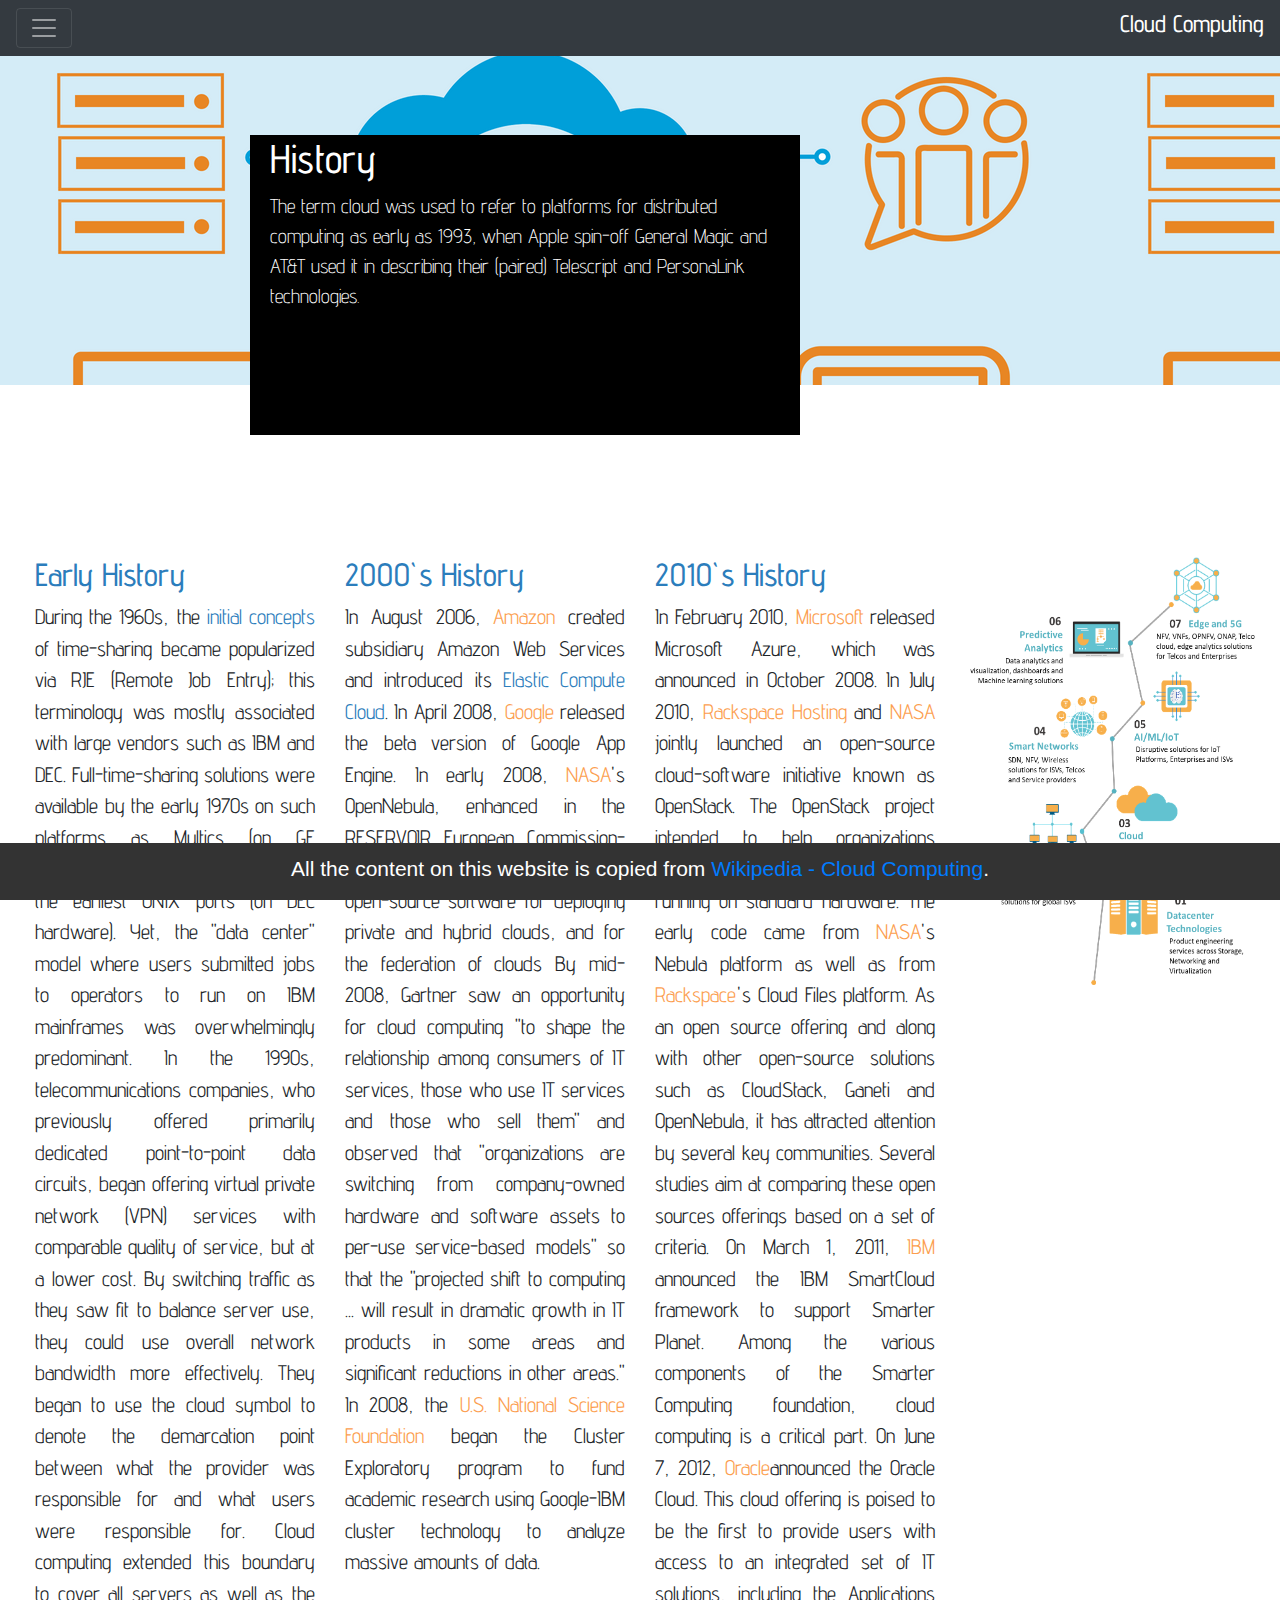
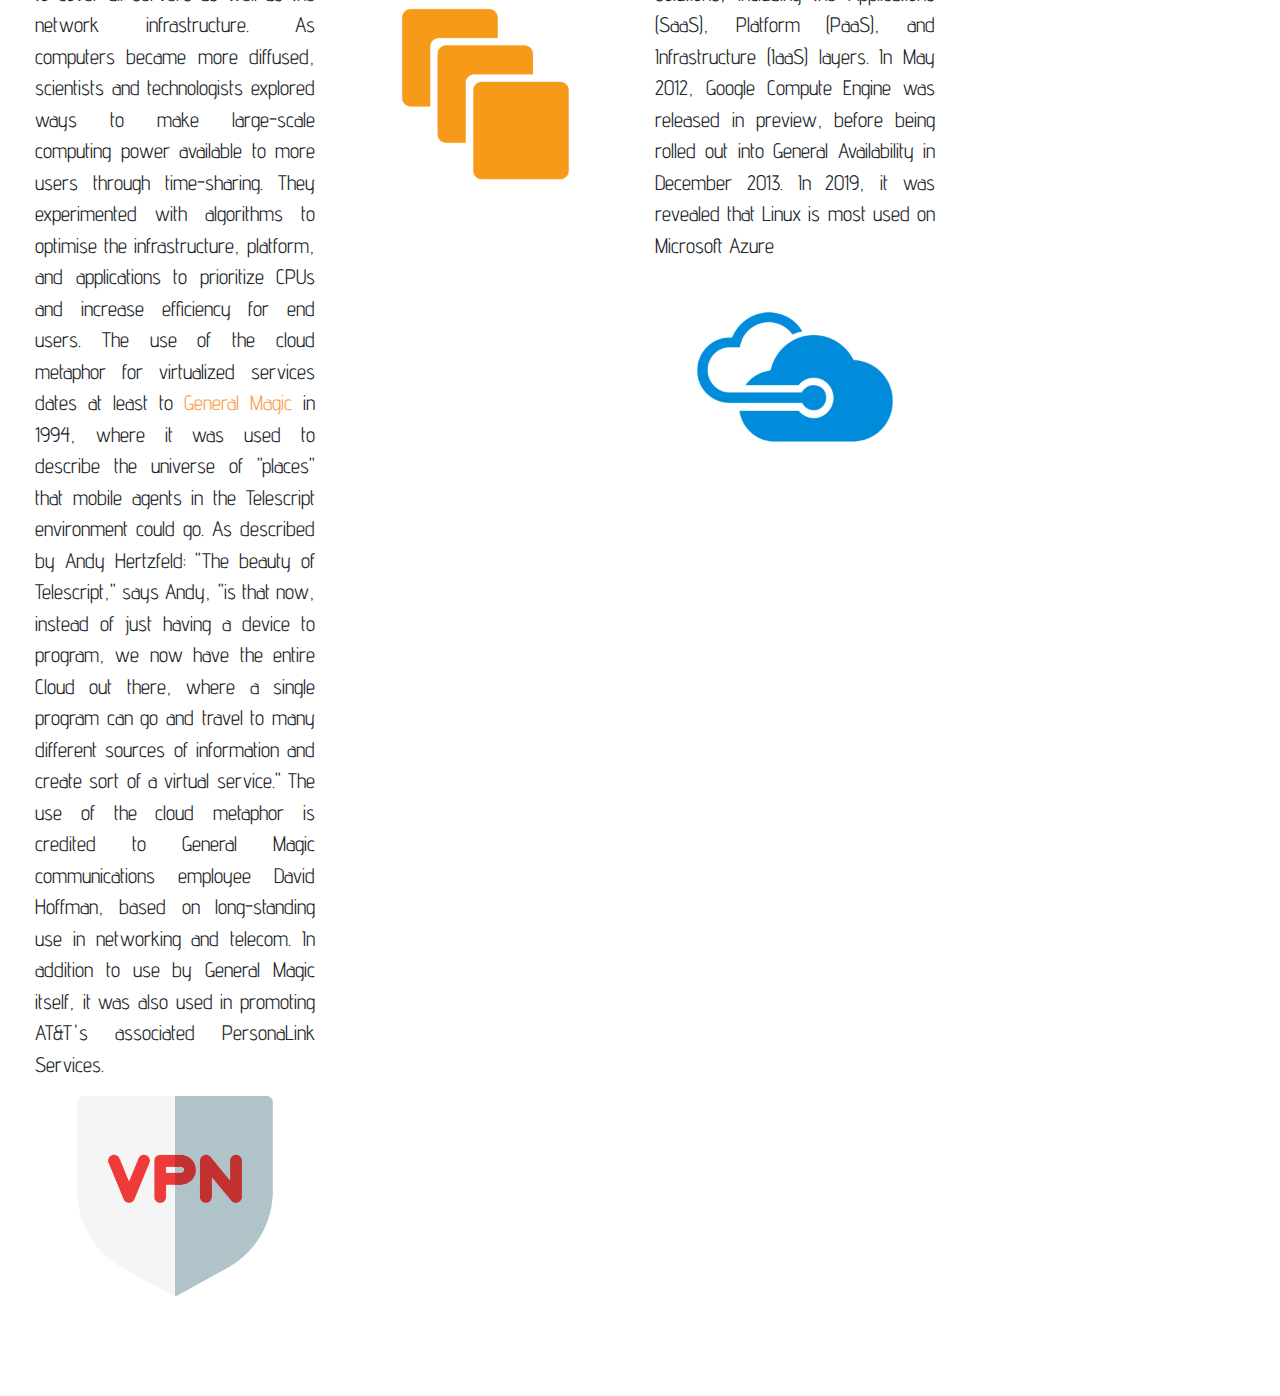
<file: WebPage/history-1.html>
<!DOCTYPE html>
<html>
  <head>
    <link rel="stylesheet" href="https://stackpath.bootstrapcdn.com/bootstrap/4.3.1/css/bootstrap.min.css" integrity="sha384-ggOyR0iXCbMQv3Xipma34MD+dH/1fQ784/j6cY/iJTQUOhcWr7x9JvoRxT2MZw1T" crossorigin="anonymous">
    <link href='https://fonts.googleapis.com/css?family=Advent Pro' rel='stylesheet'>
    <link rel="stylesheet" type="text/css" href="wikipage.css">
    <meta charset="utf-8">
    <meta name="viewport" content="width=device-width, initial-scale=1.0">
    <title>History - Cloud Computing</title>
  </head>
  <body>
    <header>
      <!-- Creating a collapsible navigation bar-->
      <div class="pos-f-t ">
      <div style="top:40px;" class="collapse fixed-top" id="navbarToggleExternalContent">
        <div class="bg-dark p-4">
          <div class="container">
            <ul class="text-muted list-group list-unstyled">
              <div class="row mb-2 mx-auto">
                <div class="mr-2">
                  <li><a href="index.html" class="list-group-item list-group-item-action col text-white-50 bg-dark">Home</a></li>
                </div>
                <div class="mr-2">
                  <li><a href="history-1.html" class="list-group-item list-group-item-action col text-white-50 bg-dark active">History</a></li>
                </div>
                <div class="mr-2">
                  <li><a href="similarConcepts.html" class="list-group-item list-group-item-action col text-white-50 bg-dark ">Similar Concepts</a></li>
                </div>
                <div class="mr-2">
                  <li><a href="characteristics.html" class="list-group-item list-group-item-action col text-white-50 bg-dark ">Characteristics</a></li>
                </div>
                <div class="mr-2">
                  <li><a href="serviceModels.html" class="list-group-item list-group-item-action col text-white-50 bg-dark">Service Models</a></li>
                </div>
                <div class="mr-2">
                  <li><a href="deploymentModels.html" class="list-group-item list-group-item-action col text-white-50 bg-dark">Deployment Models</a></li>
                </div>
                <div class="mr-2">
                  <li><a href="architecture.html" class="list-group-item list-group-item-action col text-white-50 bg-dark">Architecture</a></li>
                </div>
              </div>
              <div class="row  mx-auto">
                <div class="mr-2">
                  <li><a href="security.html" class="list-group-item list-group-item-action col text-white-50 bg-dark">Security and Privacy</a></li>
                </div>
                <div class="mr-2">
                  <li><a href="emergingTrends.html" class="list-group-item list-group-item-action col text-white-50 bg-dark">Emerging Trends</a></li>
                </div>
              </div>
            </ul>
          </div>
        </div>
      </div>
      <nav class="navbar fixed-top navbar-dark bg-dark ">
        <!--Button for opening the menu-->
        <button class="navbar-toggler" type="button" data-toggle="collapse" data-target="#navbarToggleExternalContent" aria-controls="navbarToggleExternalContent" aria-expanded="false" aria-label="Toggle navigation">
          <span class="navbar-toggler-icon"> </span>
        </button>
        <h4 class="text-white">Cloud Computing</h4>
      </nav>
    </div>
    <!--Main picture and textblock for main description of the page-->
      <div class="main-picture">
        <div class="textblock">
          <h1>History</h1>
          <p class="lead">The term cloud was used to refer to platforms for distributed computing as early as 1993, when Apple spin-off General Magic and AT&T used it in describing their (paired) Telescript and PersonaLink technologies.</p>
        </div>
      </div>
    </header>
    <main>
      <!--Creating div container and forcing to move it down because of textblock position. Movedown is custom class-->
      <div class="container-fluid movedown">
        <section class="row">
          <div class="col-3">
            <h2>Early History</h2>
            <p>
              During the 1960s, the <span class = "important">initial concepts</span> of time-sharing became popularized via RJE (Remote Job Entry); this terminology was mostly associated with large vendors such as IBM and DEC. Full-time-sharing solutions were available by the early 1970s on such platforms as Multics (on GE hardware), Cambridge CTSS, and the earliest UNIX ports (on DEC hardware). Yet, the "data center" model where users submitted jobs to operators to run on IBM mainframes was overwhelmingly predominant. In the 1990s, telecommunications companies, who previously offered primarily dedicated point-to-point data circuits, began offering virtual private network (VPN) services with comparable quality of service, but at a lower cost. By switching traffic as they saw fit to balance server use, they could use overall network bandwidth more effectively. They began to use the cloud symbol to denote the demarcation point between what the provider was responsible for and what users were responsible for. Cloud computing extended this boundary to cover all servers as well as the network infrastructure. As computers became more diffused, scientists and technologists explored ways to make large-scale computing power available to more users through time-sharing. They experimented with algorithms to optimise the infrastructure, platform, and applications to prioritize CPUs and increase efficiency for end users. The use of the cloud metaphor for virtualized services dates at least to <span class = "standout"> General Magic </span> in 1994, where it was used to describe the universe of "places" that mobile agents in the Telescript environment could go. As described by Andy Hertzfeld: "The beauty of Telescript," says Andy, "is that now, instead of just having a device to program, we now have the entire Cloud out there, where a single program can go and travel to many different sources of information and create sort of a virtual service." The use of the cloud metaphor is credited to General Magic communications employee David Hoffman, based on long-standing use in networking and telecom. In addition to use by General Magic itself, it was also used in promoting AT&T's associated PersonaLink Services.
            </p>
            <img class="mid-img" src="images_alternative\history_2.png">
          </div>
          <div class="col-3">
            <h2>2000`s History</h2>
            <p>
              In August 2006, <span class = "standout">Amazon</span> created subsidiary Amazon Web Services and introduced its <span class = "important">Elastic Compute Cloud</span>. In April 2008, <span class = "standout">Google</span> released the beta version of Google App Engine. In early 2008, <span class = "standout">NASA</span>'s OpenNebula, enhanced in the RESERVOIR European Commission-funded project, became the first open-source software for deploying private and hybrid clouds, and for the federation of clouds By mid-2008, Gartner saw an opportunity for cloud computing "to shape the relationship among consumers of IT services, those who use IT services and those who sell them" and observed that "organizations are switching from company-owned hardware and software assets to per-use service-based models" so that the "projected shift to computing ... will result in dramatic growth in IT products in some areas and significant reductions in other areas." In 2008, the <span class = "standout"> U.S. National Science Foundation </span> began the Cluster Exploratory program to fund academic research using Google-IBM cluster technology to analyze massive amounts of data.
            </p>
            <img class="mid-img" src="images_alternative\history_3.jpg">
          </div>
          <div class="col-3">
            <h2>2010`s History</h2>
            <p>
              In February 2010, <span class = "standout">Microsoft</span> released Microsoft Azure, which was announced in October 2008. In July 2010, <span class = "standout">Rackspace Hosting</span> and <span class = "standout">NASA</span> jointly launched an open-source cloud-software initiative known as OpenStack. The OpenStack project intended to help organizations offering cloud-computing services running on standard hardware. The early code came from <span class = "standout">NASA</span>'s Nebula platform as well as from <span class = "standout">Rackspace</span>'s Cloud Files platform. As an open source offering and along with other open-source solutions such as CloudStack, Ganeti and OpenNebula, it has attracted attention by several key communities. Several studies aim at comparing these open sources offerings based on a set of criteria. On March 1, 2011, <span class = "standout">IBM</span> announced the IBM SmartCloud framework to support Smarter Planet. Among the various components of the Smarter Computing foundation, cloud computing is a critical part. On June 7, 2012, <span class = "standout"> Oracle</span>announced the Oracle Cloud. This cloud offering is poised to be the first to provide users with access to an integrated set of IT solutions, including the Applications (SaaS), Platform (PaaS), and Infrastructure (IaaS) layers. In May 2012, Google Compute Engine was released in preview, before being rolled out into General Availability in December 2013. In 2019, it was revealed that Linux is most used on Microsoft Azure
            </p>
            <img class="mid-img" src="images_alternative\history_4.jpg">
          </div>
          <div class="col-3">
            <img class="long-img" src="images_alternative\history.jpg">
          </div>
        </section>
      </div>
    </main>
    <footer class="fixed-bottom">
      <p>All the content on this website is copied from <a href="https://en.wikipedia.org/wiki/Cloud_computing">Wikipedia - Cloud Computing</a>.</p>
    </footer>

    <script src="https://code.jquery.com/jquery-3.3.1.slim.min.js" integrity="sha384-q8i/X+965DzO0rT7abK41JStQIAqVgRVzpbzo5smXKp4YfRvH+8abtTE1Pi6jizo" crossorigin="anonymous"></script>
    <script src="https://cdnjs.cloudflare.com/ajax/libs/popper.js/1.14.7/umd/popper.min.js" integrity="sha384-UO2eT0CpHqdSJQ6hJty5KVphtPhzWj9WO1clHTMGa3JDZwrnQq4sF86dIHNDz0W1" crossorigin="anonymous"></script>
    <script src="https://stackpath.bootstrapcdn.com/bootstrap/4.3.1/js/bootstrap.min.js" integrity="sha384-JjSmVgyd0p3pXB1rRibZUAYoIIy6OrQ6VrjIEaFf/nJGzIxFDsf4x0xIM+B07jRM" crossorigin="anonymous"></script>
  </body>
</html>
</file>
<file: WebPage/wikipage.css>
footer{
	display: flex;
	align-items: center;
	justify-content: center;
	background-color: #333;
	color: white;
	padding-top: 10px;
}

header{
	font-family: 'Advent Pro';
	color: white;
}

main{
	padding: 20px;
	text-align: justify;
	font-family: 'Advent Pro';
	padding-bottom:100px;
}

h2{
	text-align:left;
	color:#2B7DBC;
}

div.pos-f-t {
	margin-top:35px;
}

.columnheading{
	text-align:center;
	color:#2B7DBC;
}

h3{
	text-align:justify;
	color:#FC9E4F;
	font-size:23px;
}


p{
	font-size: 21px;
}

span.important{
	display: in-inline;
	color:#2B7DBC;
}

span.standout{
	color:#FC9E4F;
}

main>div{
	margin-top: 50px;
}
.rightside{
	text-align: right;
}
.centered-content{
	max-width: 900px;
	margin: auto;
}
.centered-title{
	text-align: center;
}

.down-left{
	position: absolute;
	bottom: 0;
	left: 0;
}

.textblock{
	position: absolute;
	bottom: -50px;
	left: 250px;
	width: 550px;
	height: 300px;
	background-color: black;
	color: white;
	padding-left: 20px;
	padding-right: 20px;
}

.main-picture{
	position: relative;
	background-image: url(images_alternative/homepage_jumbo.png);
	height: 350px;
	width:100%;
}

.types{
	float: left;
	padding: 10px;
	text-decoration: none;
	text-align: center;
	display: inline-block;
	clear: left;
}

.little-img{
	height: 100px;
	width: 150px;
	display: block;
	margin: auto;
}

.mid-img{
	height: 200px;
	width: 200px;
	display: block;
	margin: auto;
}

.large-img{
	height: 400px;
	width: 400px;
	display: block;
	margin: auto;
}

.centered-img{
	align-items: center;
	height: 200px;
	width: 500px;
	display: block;
	margin: auto;
}

.anchor{
	display: block;
  position: relative;
  top: -10px;
  visibility: hidden;
}


.long-img{
	height:430px;
	width: 300px;
	display: block;
	margin: auto;
}

.movedown{
	margin-top: 150px;
}
</file>
<file: cloudComputing.css>
@import url('https://fonts.googleapis.com/css?family=Nanum+Myeongjo&display=swap');
nav {
  color: white;
  margin-left: auto;
  margin-right: auto;
}
nav ul {
  text-align: center;
  list-style-type: none;
  padding: 0;
  overflow: hidden;
  border-radius: 3px;
}
nav li {
  padding-left: 2px;
  background-color:#021932;
  float:left;
  font-size: 12.3px;
}
nav li a {
  display: block;
  text-align: center;
  padding: 5px 5px;
  text-decoration: none;
  color:white;
}
nav li a:hover {
  color:#ECE7A6 ;
  text-decoration: none;
}
header{
  margin: auto;
  position: relative;
}
header img {
  display: block;
  width: 80%;
  margin-left: auto;
  margin-right: auto;
  border-radius: 4px;
}
header h1 {
  margin-bottom: -15px;
}
#headingSent{  /*a sentence under the main heading*/
  font-size: 12px;
}
header a{
  text-decoration: none;
  color: white
}
header a:hover {
  color: #ECE7A6;
}
.headingAndAsentence{
  background-color:#021932;
  width: 32%;
  margin-left: 200px;
  padding: 10px 10px 60px 10px;
  position:  relative;
  bottom: 120px;
  color:white;
  font-size: 17px;
  border-radius: 4px;
}
.sideContent {
  width: 55%;
  height: 300px;
  float: left;
  position: relative;
}
section img {
  width: 150px;
}
.privatecloud{
  width: 30%;
  float: left;
  text-align: justify;
}
.publiccloud {
  width: 30%;
  float:left;
  text-align: justify;

}
.hybridcloud{
  width: 30%;
  float: left;
  text-align: justify;
}
.sideContent p {
border-radius: 5px;
padding: 3px;
background: linear-gradient(to bottom, #33ccff 0%, #ffffff 75%);
}
.mainContent {
  display: block;
  float: left;
  width: 42%;
  height: 300px;
  text-align: justify;
  position: relative;
  padding-right: 3%;
}
.contentBox{
  margin-top: -90px;
  padding: 8px;
  height: 300px;
}
footer{
  position: static;
  text-align: right;

}
body{
  max-width: 1000px;
  margin: 0 auto;
  font-family: "Nanum Myeongjo", sans-serif;
  font-size: 14px;
}
/* setting a collapsible*/
.moreinfo {
   display:none;
}
main a {
  color:black;
}
main a:hover {
  color: #ECE7A6;
}
.more:target + .moreinfo {
   display: block;
}
</file>
